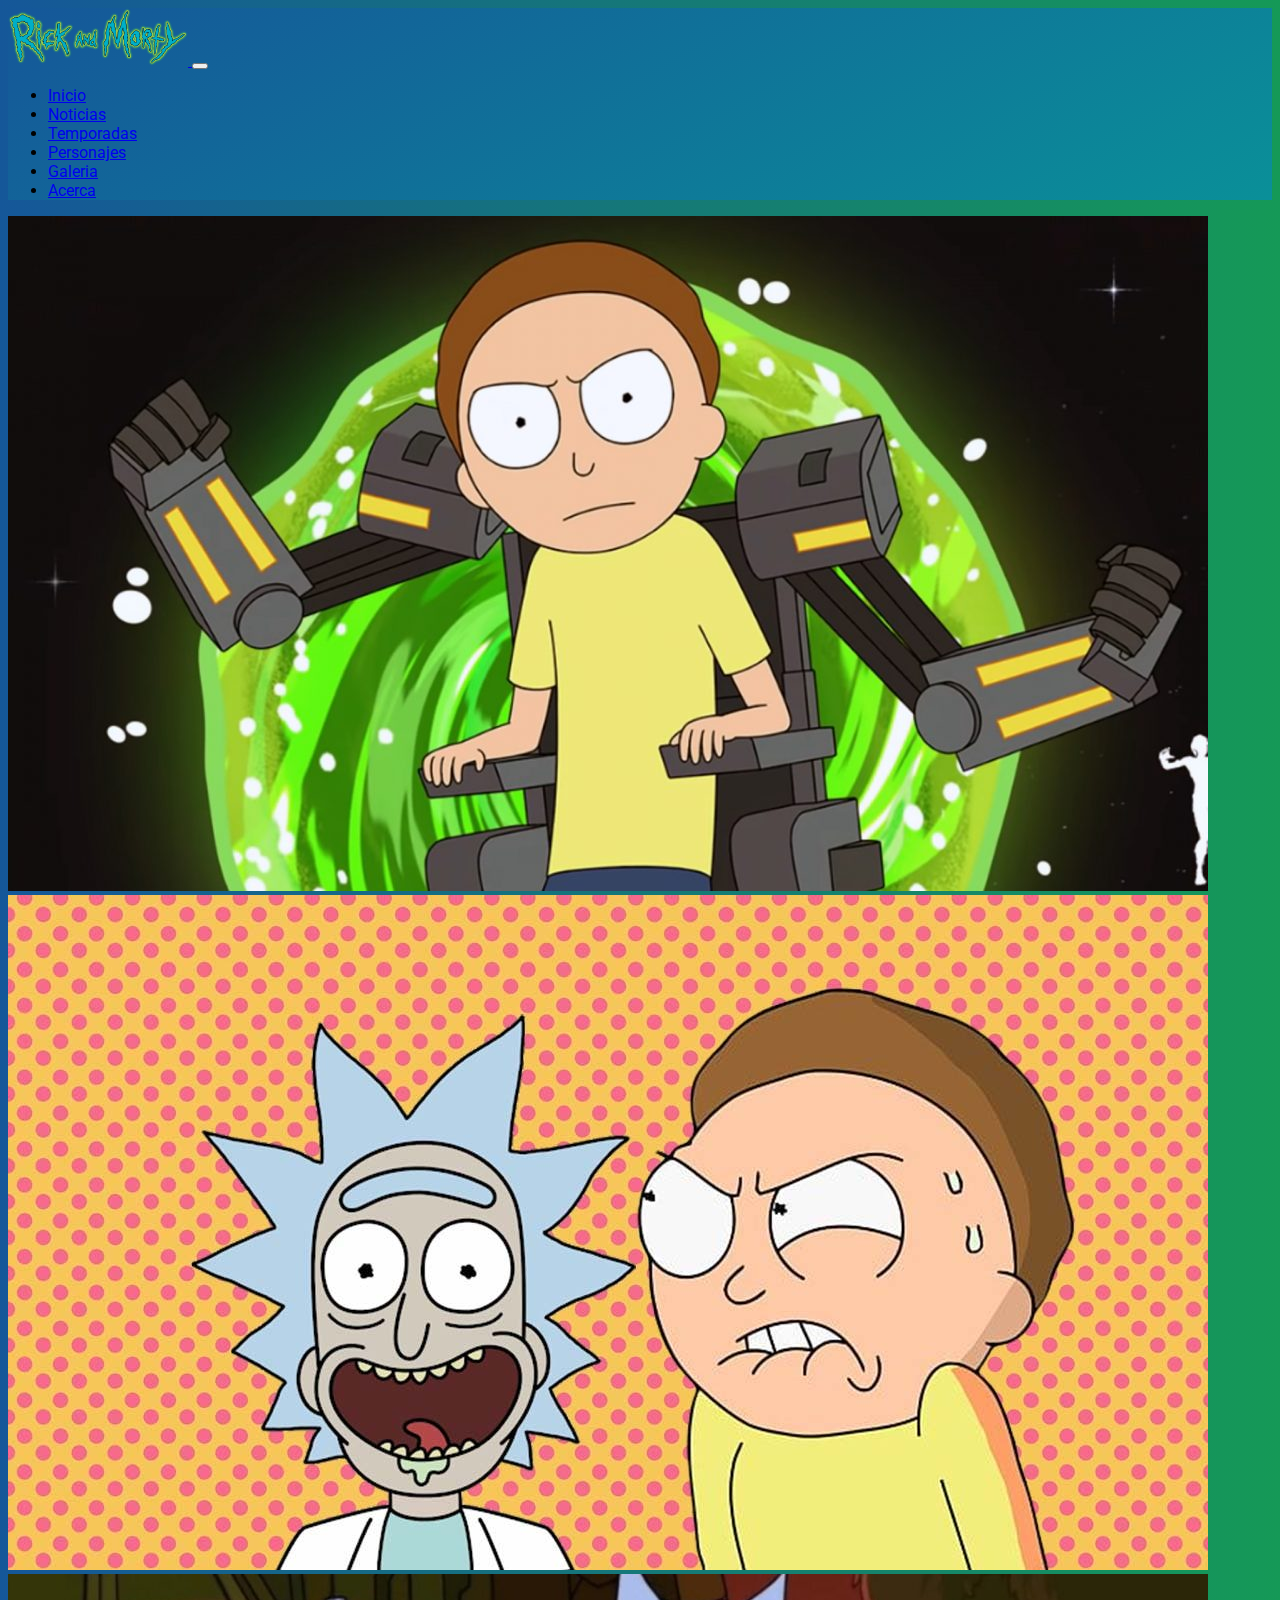
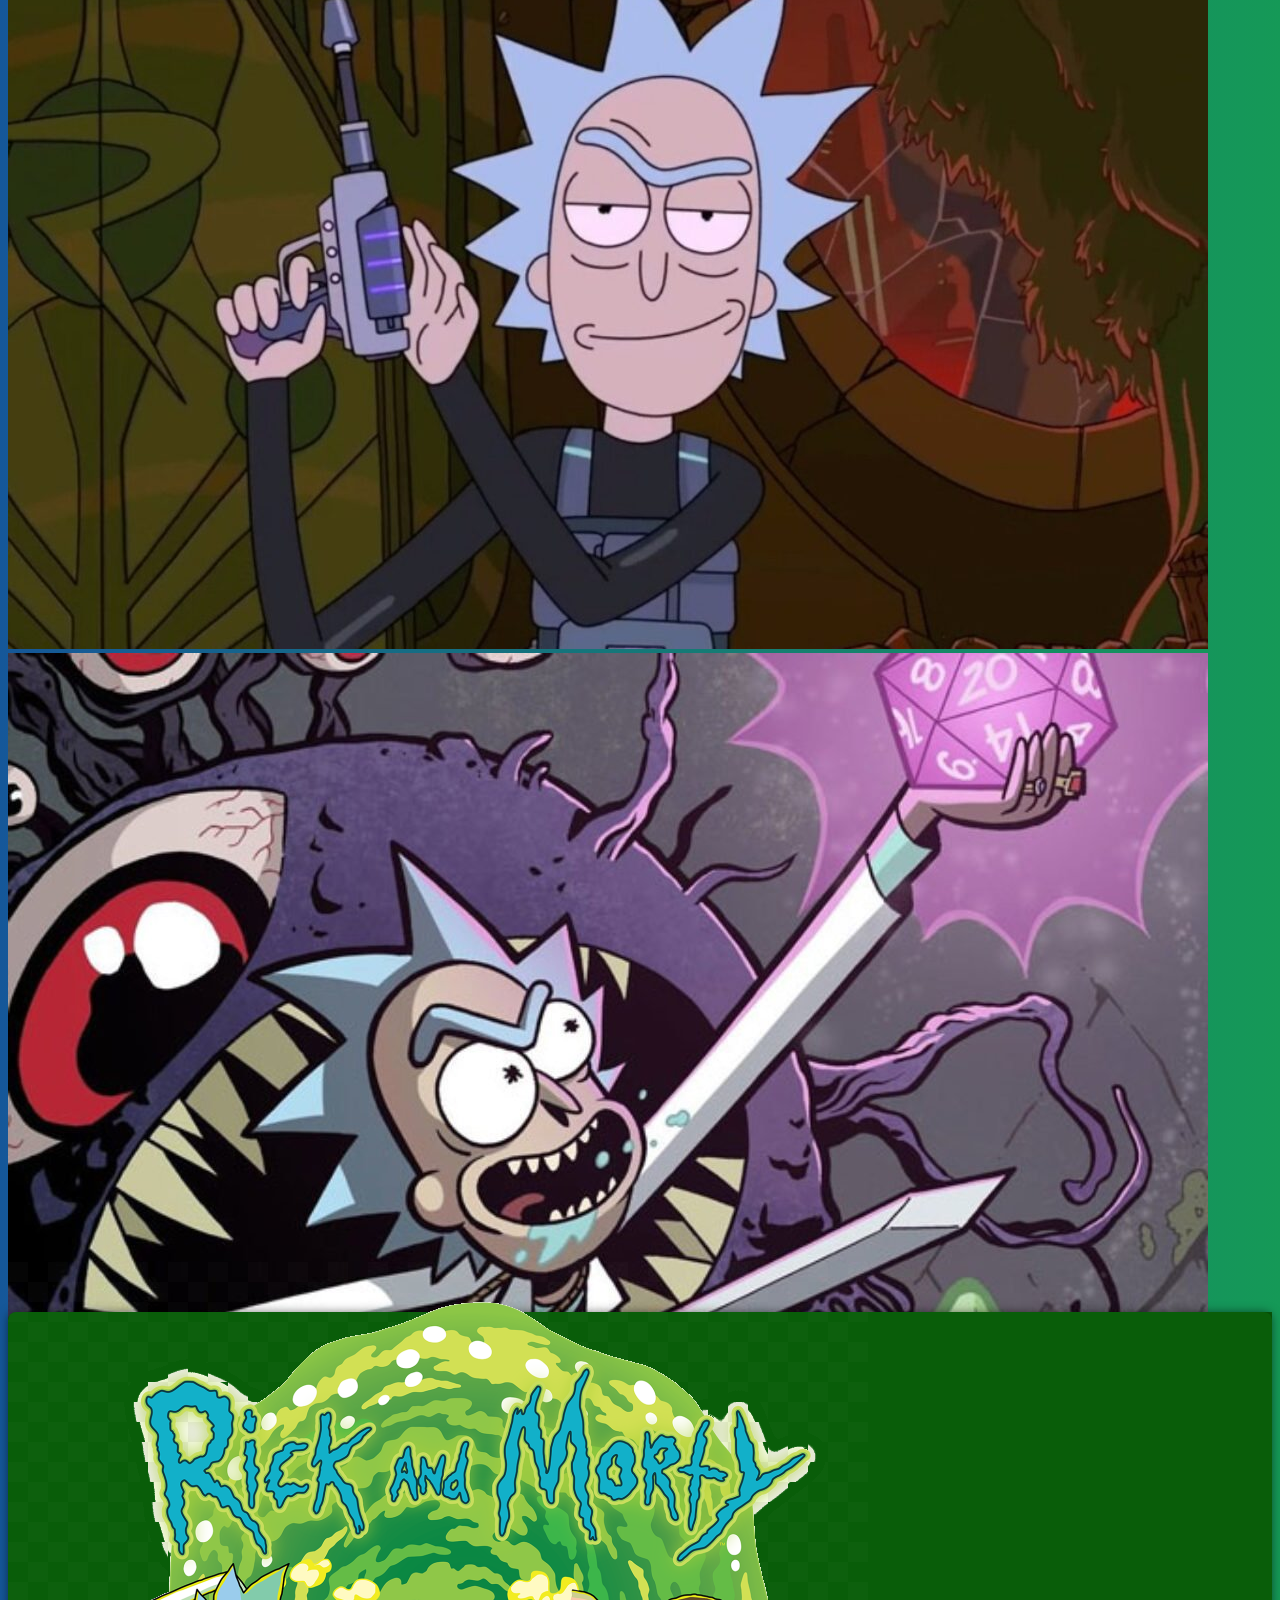
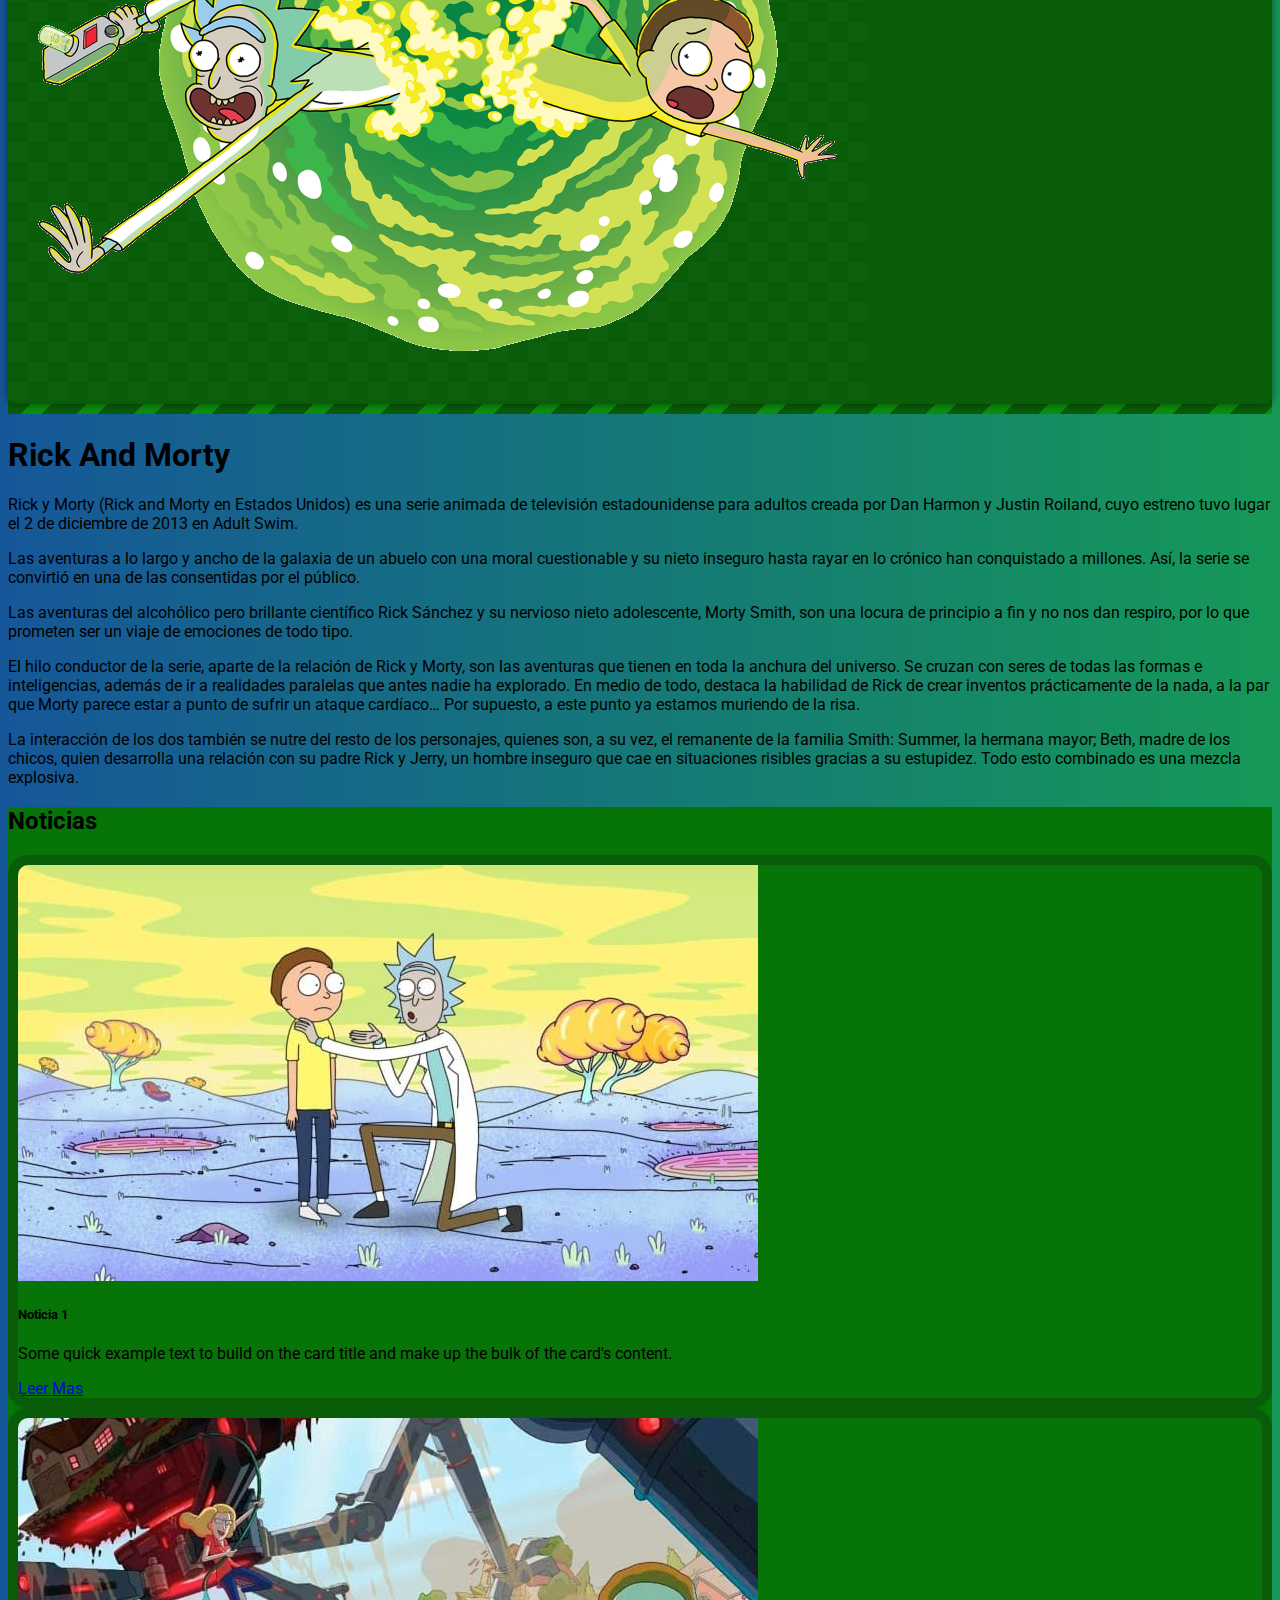
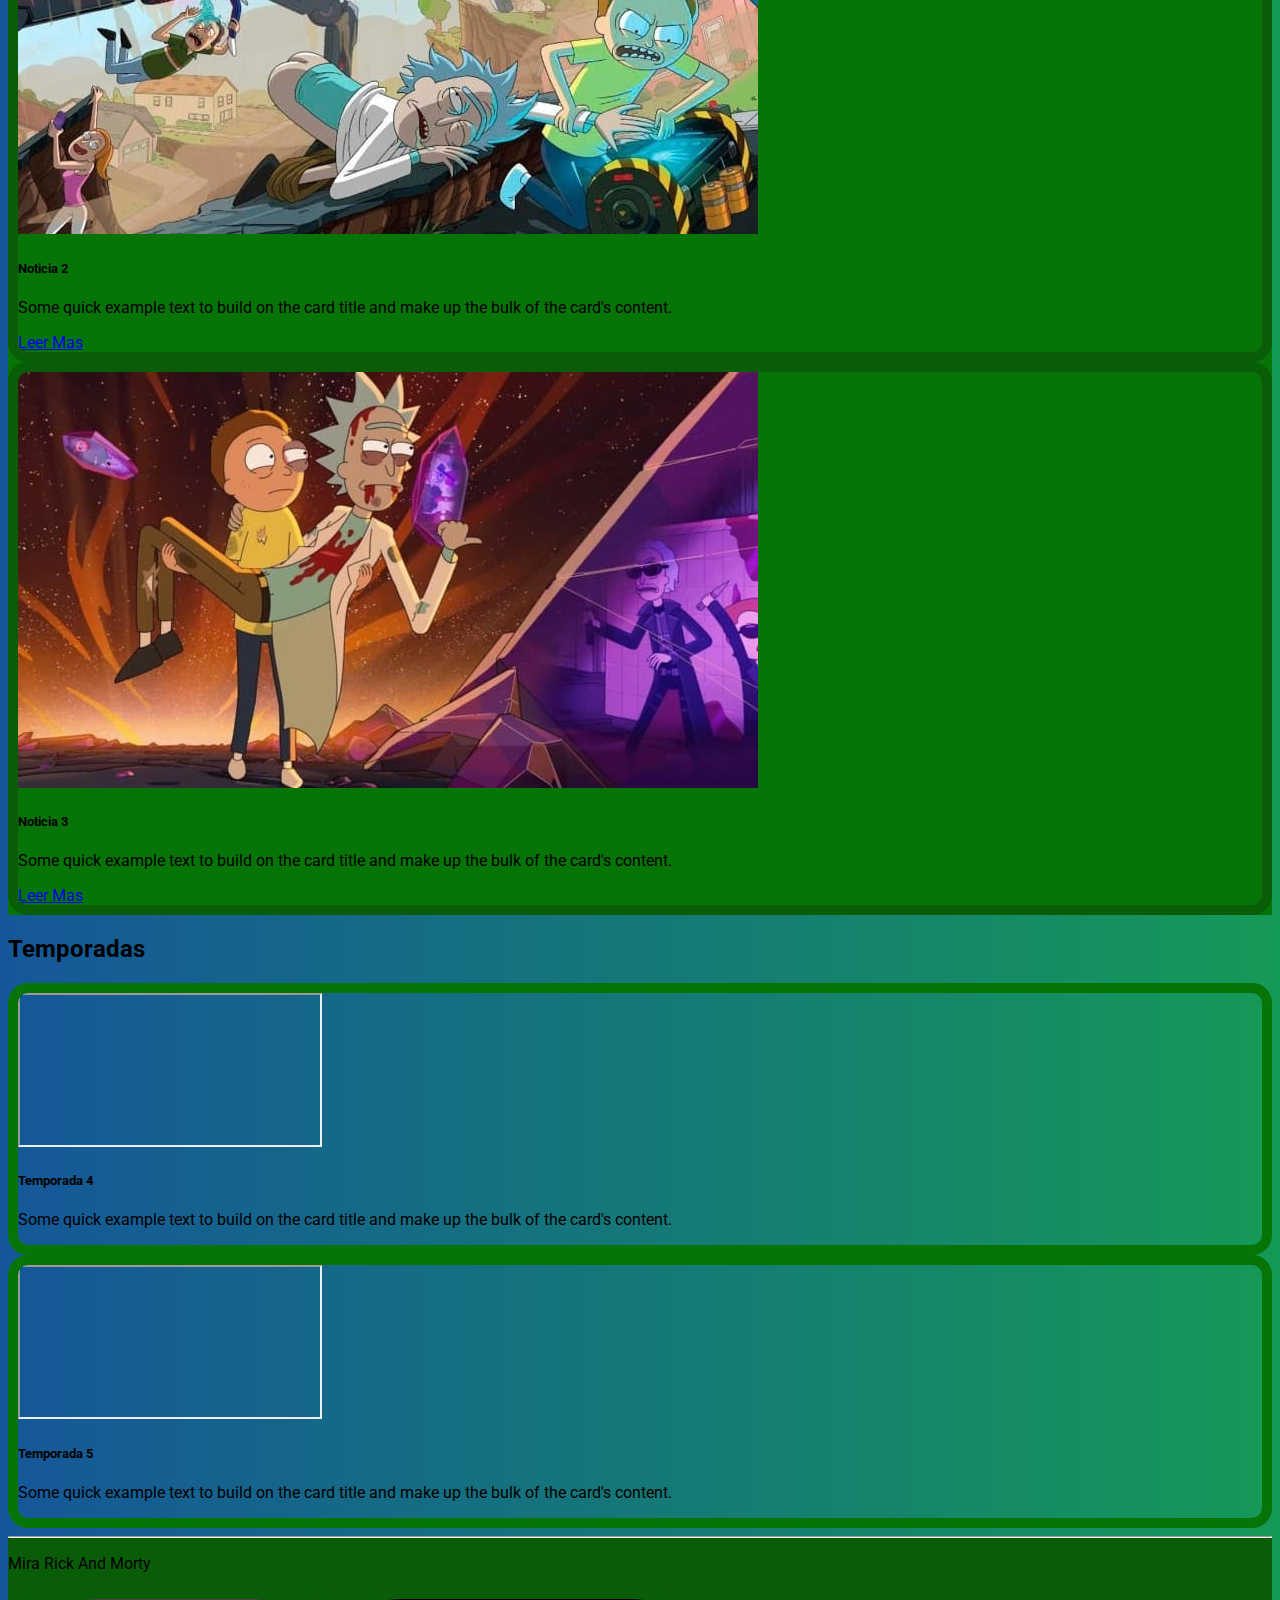
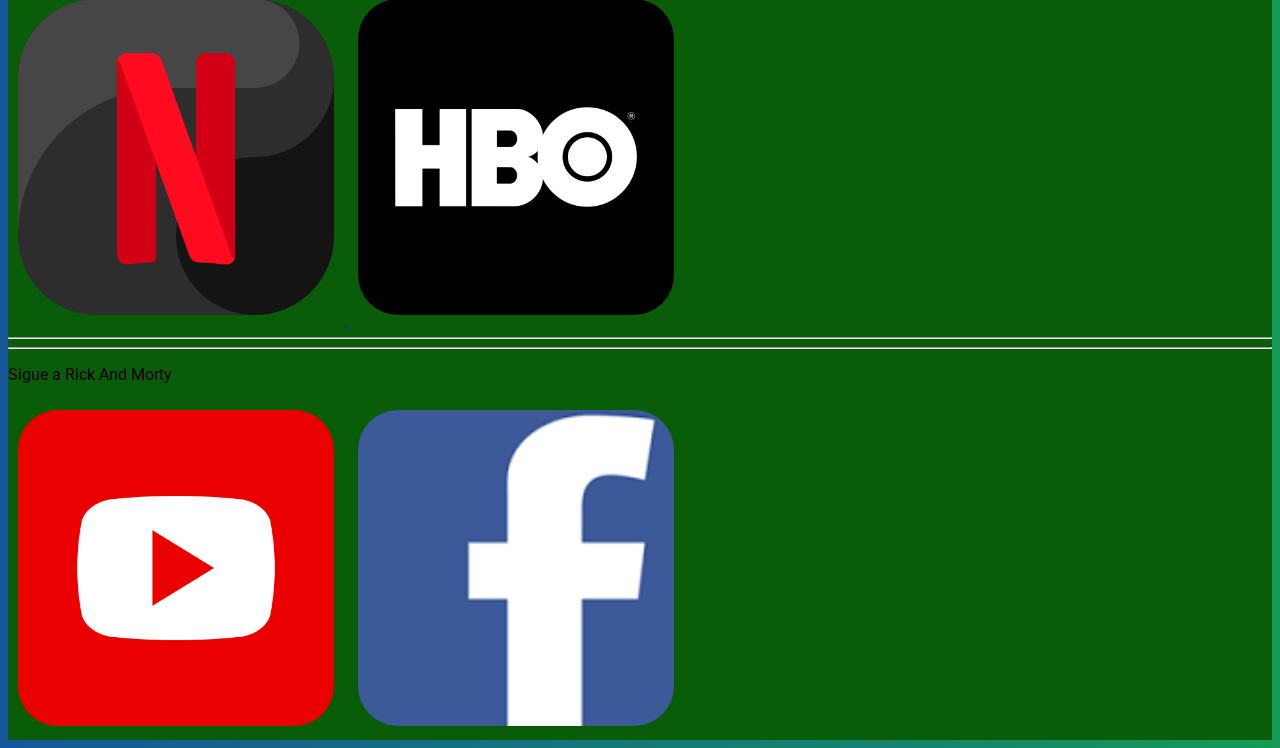
<file: index.html>
<!DOCTYPE html>
<html lang="es">
<head>
    <meta charset="UTF-8">
    <meta http-equiv="X-UA-Compatible" content="IE=edge">
    <meta name="viewport" content="width=device-width, initial-scale=1.0">
    <title>Rick_and_Morty</title>
    <link rel="shortcut icon" href="images/rym.jpg" type="image/x-icon" />
    <!-- CSS only -->
    <link href="https://cdn.jsdelivr.net/npm/bootstrap@5.1.3/dist/css/bootstrap.min.css" rel="stylesheet" integrity="sha384-1BmE4kWBq78iYhFldvKuhfTAU6auU8tT94WrHftjDbrCEXSU1oBoqyl2QvZ6jIW3" crossorigin="anonymous">

    <link rel="stylesheet" href="css/style.css">
</head>
<body>
  <!-- NAVBAR HEADER -->
<header class="header">
    <nav class="navbar navbar-expand-md navbar-light ">
      <div class="container-fluid">
        <a class="navbar-brand" href="index.html"> <img src="images/logo15.png" class="rounded-pill" alt="" width="180">  </a>
        
        <button class="navbar-toggler" type="button" data-bs-toggle="collapse" data-bs-target="#navbarNav" aria-controls="navbarNav" aria-expanded="false" aria-label="Toggle navigation">
          <span class="navbar-toggler-icon"></span>
        </button>

        <div class="collapse navbar-collapse " id="navbarNav">
          <ul class="navbar-nav mx-auto ">
            <li class="nav-item ">
              <a class="nav-link active" aria-current="page" href="index.html">Inicio</a>
            </li>
            <li class="nav-item  ">
              <a class="nav-link " href="pages/noticias.html">Noticias</a>
            </li>
            <li class="nav-item ">
              <a class="nav-link" href="pages/temporadas.html">Temporadas</a>
            </li>
            <li class="nav-item ">
              <a class="nav-link" href="pages/personajes.html">Personajes</a>
            </li>
            <li class="nav-item ">
              <a class="nav-link "href="pages/galeria.html" >Galeria</a>
            </li>
            <li class="nav-item ">
              <a class="nav-link" href="pages/acerca.html" >Acerca</a>
            </li>
          </ul>
        </div>
      </div>
    </nav>
</header> 

  <!-- CAROUSEL -->
  <div class="carousel slide" id="primercarousel" data-bs-ride="carousel">
    <div class="carousel-inner">
      <div class="carousel-item active ">
        <img src="images/imagen6.jpg" class="d-block w-100" alt="">
      </div>
      <div class="carousel-item ">
        <img src="images/imagen7.jpg" class="d-block w-100" alt="">

      </div>
      <div class="carousel-item ">
        <img src="images/rick20.jpg" class="d-block w-100" alt="">
      </div>

    </div>
    <div class="carousel-item ">
      <img src="images/rick21.jpg" class="d-block w-100" alt="">
    </div>

    </div>
  </div>

  <!-- CINTA -->

  <div class="cinta_separadora container-fluid">
    <div class="cinta_centro container w-50 pl-5">
      <div class="row align-items-center">
         <div id="portal" class="col-sm p-3 " >
           <img src="images/principal3.png"  class="w-75 mx-auto d-block"  alt="">
         </div >
      </div>
    </div>

  </div>

  <!-- MAIN -->

  <main class="container main_rym pt-5 pb-5">
    <div class="row justify-content-md-center">
        <article class="col-md-8 " >
          <h1 class="text-center fs-1 fw-bold">Rick And Morty</h1>
          <p>Rick y Morty (Rick and Morty en Estados Unidos) es una serie animada de televisión estadounidense para adultos creada por Dan Harmon y Justin Roiland, cuyo estreno tuvo lugar el 2 de diciembre de 2013 en Adult Swim.</p>
          <p>Las aventuras a lo largo y ancho de la galaxia de un abuelo con una moral cuestionable y su nieto inseguro hasta rayar en lo crónico han conquistado a millones. Así, la serie se convirtió en una de las consentidas por el público.</p>

        <p>
          Las aventuras del alcohólico pero brillante científico Rick Sánchez y su nervioso nieto adolescente, Morty Smith, son una locura de principio a fin y no nos dan respiro, por lo que prometen ser un viaje de emociones de todo tipo.
        </p>
        <p>
          El hilo conductor de la serie, aparte de la relación de Rick y Morty, son las aventuras que tienen en toda la anchura del universo. Se cruzan con seres de todas las formas e inteligencias, además de ir a realidades paralelas que antes nadie ha explorado. En medio de todo, destaca la habilidad de Rick de crear inventos prácticamente de la nada, a la par que Morty parece estar a punto de sufrir un ataque cardíaco… Por supuesto, a este punto ya estamos muriendo de la risa.
        </p>
        <p>
          La interacción de los dos también se nutre del resto de los personajes, quienes son, a su vez, el remanente de la familia Smith: Summer, la hermana mayor; Beth, madre de los chicos, quien desarrolla una relación con su padre Rick y Jerry, un hombre inseguro que cae en situaciones risibles gracias a su estupidez. Todo esto combinado es una mezcla explosiva.
        </p>

        </article>
    </div>
  </main>

  <!-- NOTICIAS  -->

  <section class="container section_noticias p-5">     
    <div class="row ">  
        <h2 class="text-center pt-5 pb-5 fs-1 fw-bold">Noticias</h2>
            <div class="col-md-4 pb-4" >
                <div class="card border_card" >
                  <img src="images/noticia5.jpg" class="card-img-top" alt="...">
                  <div class="card-body">
                    <h5 class="card-title">Noticia 1</h5>
                    <p class="card-text">Some quick example text to build on the card title and make up the bulk of the card's content.</p>
                    <a href="pages/noticias.html" class="btn btn-success">Leer Mas</a>
                  </div>
                </div>
              </div>
            
            <div class="col-md-4 pb-4">
              <div class="card border_card">
                <img src="images/noticia8.jpg" class="card-img-top" alt="...">
                <div class="card-body">
                  <h5 class="card-title">Noticia 2</h5>
                  <p class="card-text">Some quick example text to build on the card title and make up the bulk of the card's content.</p>
                  <a href="pages/noticias.html" class="btn btn-success">Leer Mas</a>
                </div>
              </div>
            </div>
            <div class="col-md-4 pb-4">
              <div class="card border_card">
                
                <img src="images/noticia6.jpg" class="card-img-top" alt="...">
                <div class="card-body">
                  <h5 class="card-title">Noticia 3</h5>
                  <p class="card-text">Some quick example text to build on the card title and make up the bulk of the card's content.</p>
                  <a href="#" class="btn btn-success">Leer Mas</a>
                </div>
              </div>
            </div>
           
        
          </article>
    </div>
  </section>  


  <!-- TEMPORADAS    -->

  

  <section class="container section_temporadas p-5">
    <div class="row">
      <h2 class="text-center pt-5 pb-5 fw-bold fs-1">Temporadas</h2>
      
      <div class="col-md-6 pb-4" >
        <div class="card border_card_temporadas " >
          <div class="ratio ratio-16x9">
            <iframe src="https://www.youtube.com/embed/Tm7dFM_v57A" title="YouTube video" allowfullscreen></iframe>
          </div>
        
          <div class="card-body">
            <h5 class="card-title">Temporada 4</h5>
            <p class="card-text">Some quick example text to build on the card title and make up the bulk of the card's content.</p>
            
          </div>
        </div>  
      </div>
      
      
      <div class="col-md-6 ">
        <div class="card border_card_temporadas" >
          <div class="ratio ratio-16x9">
            <iframe src="https://www.youtube.com/embed/Tm7dFM_v57A" title="YouTube video" allowfullscreen></iframe>
          </div>
        
          <div class="card-body">
            <h5 class="card-title">Temporada 5</h5>
            <p class="card-text">Some quick example text to build on the card title and make up the bulk of the card's content.</p>
            
          </div>
        </div>
    </div> 
  </section>
  
  <!-- FOOTER -->

  <div class="container-fluid px-0  ">
    
  
    <!-- Footer -->
    <footer class="text-center text-lg-start text-white"style="background-color: rgb(9, 93, 9)">
      <!-- Grid container -->
      <div class="container p-4 pb-0">
        <!-- Section: Links -->
        <section class="">
          
          <div class="row">
            <!-- Grid column 1-->
            <div class="col-md-2  mx-auto mt-3">
             
            </div>
            <!-- Grid column -->
  
            <hr class="w-100 clearfix d-md-none" />
  
            <!-- Grid column 2 -->
            <div class="col-md-4  mx-auto mt-3 ">
              <p>Mira Rick And Morty</p>
              <a href="https://www.netflix.com/pe/title/80014749" target="_blank">
                <img class="imagen_footer" src="images/netflix.png"  width="25%" alt="...">
              </a>
              <a href="https://www.hbomax.com/pe/es/series/urn:hbo:series:GXkRjxwjR68PDwwEAABKJ?countryRedirect=1" target="_blank">
                <img class="imagen_footer" src="images/hbo.png"  width="25%" alt="..."> 
              </a>

              
            </div>
            <!-- Grid column -->
  
            <hr class="w-100 clearfix d-md-none" />
  
            <!-- Grid column -->
            <hr class="w-100 clearfix d-md-none" />
  
            <!-- Grid column 3-->
            <div class="col-md-4  mx-auto mt-3">

              <p>Sigue a Rick And Morty</p>
              <a href="https://youtube.com" target="_blank"><img class="imagen_footer" src="images/youtube.png"  width="25%" alt="..."></a>
              <a href="https://facebook.com" target="_blank"><img class="imagen_footer" src="images/face.png"  width="25%" alt="..."></a>

              
            </div>
            <!-- Grid column -->
  
            <!-- Grid column 4-->
            <div class="col-md-2  mx-auto mt-3">
              
  
              
            </div>
          </div>
          <!--Grid row-->
        </section>
        <!-- Section: Links -->
      </div>

      <div class="text-center p-3 mt-3" style="background-color: rgba(0, 0, 0, 0.2);">
        
        <a class="text-white" href=""></a>
      </div>
  
    
    </footer>
    <!-- Footer -->

    

<!-- JavaScript Bundle with Popper -->
<script src="https://cdn.jsdelivr.net/npm/bootstrap@5.1.3/dist/js/bootstrap.bundle.min.js" integrity="sha384-ka7Sk0Gln4gmtz2MlQnikT1wXgYsOg+OMhuP+IlRH9sENBO0LRn5q+8nbTov4+1p" crossorigin="anonymous"></script>

</body>
    
</html>
</file>
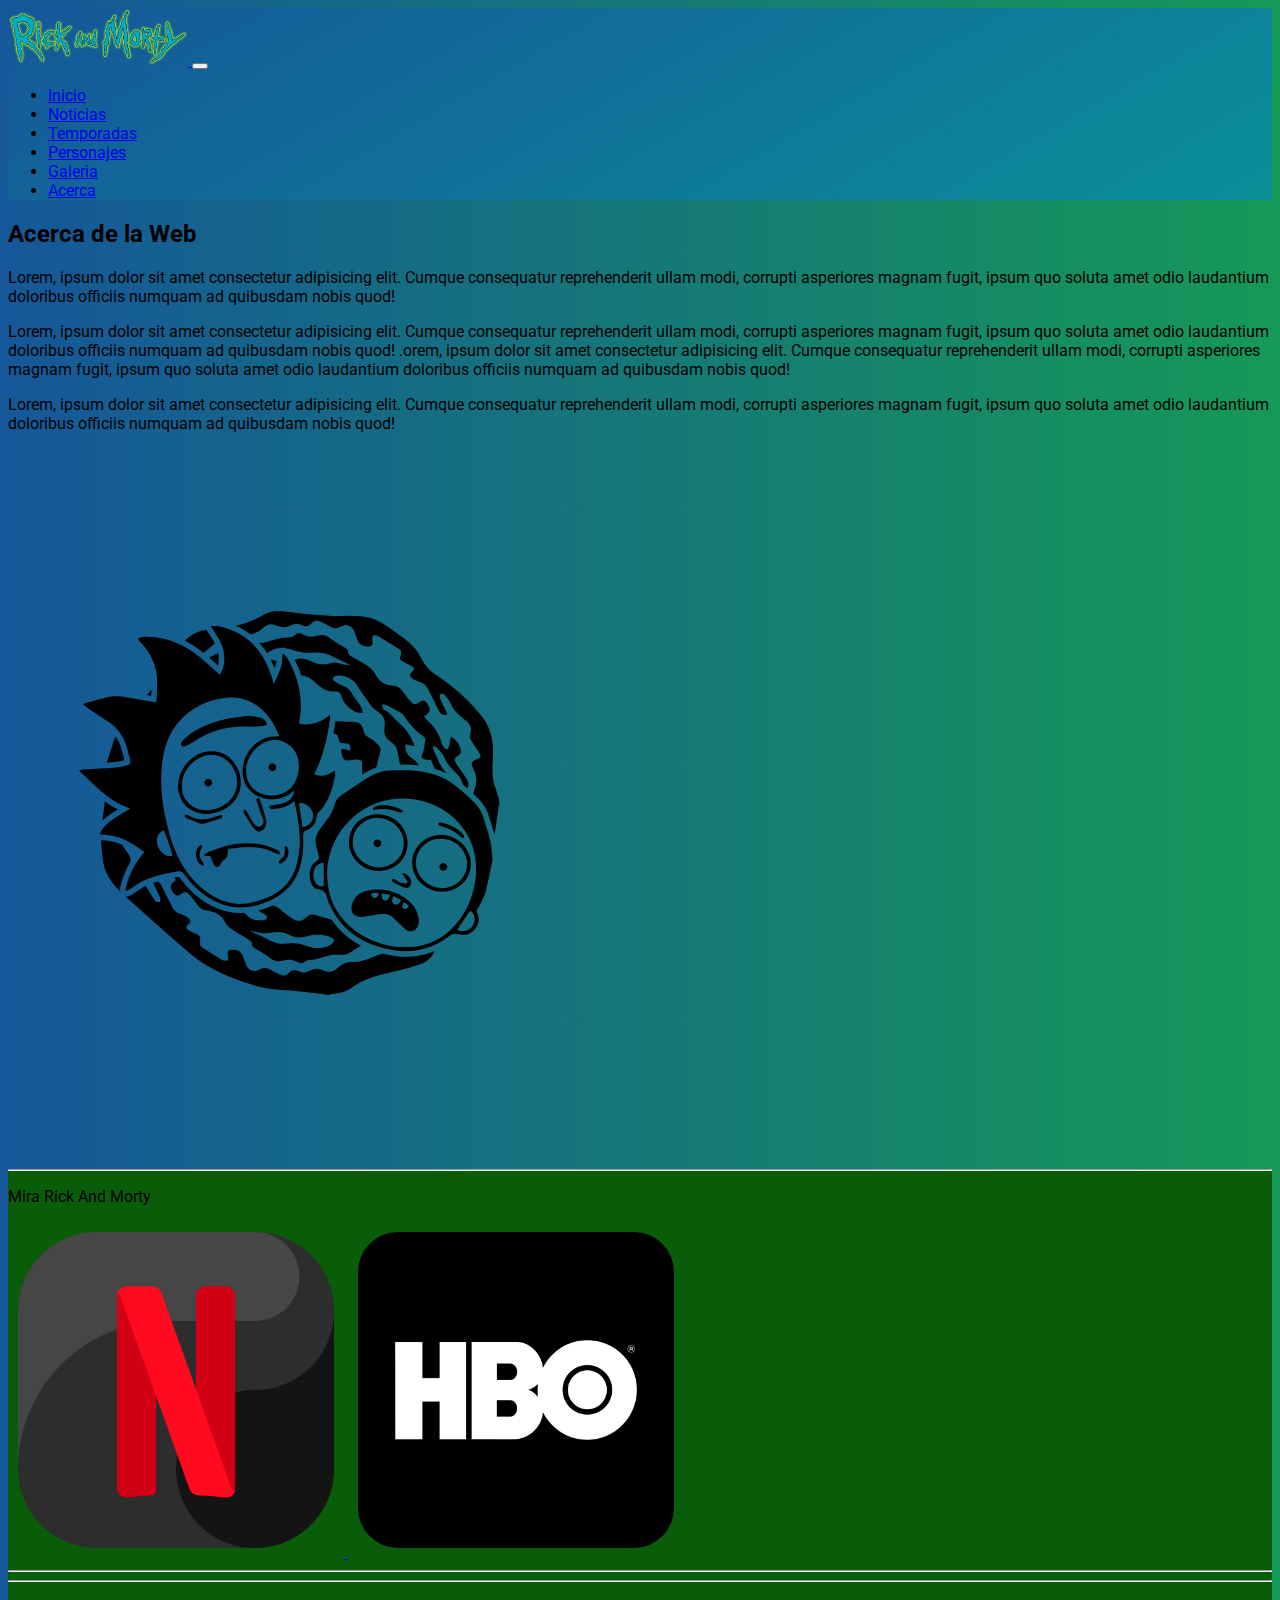
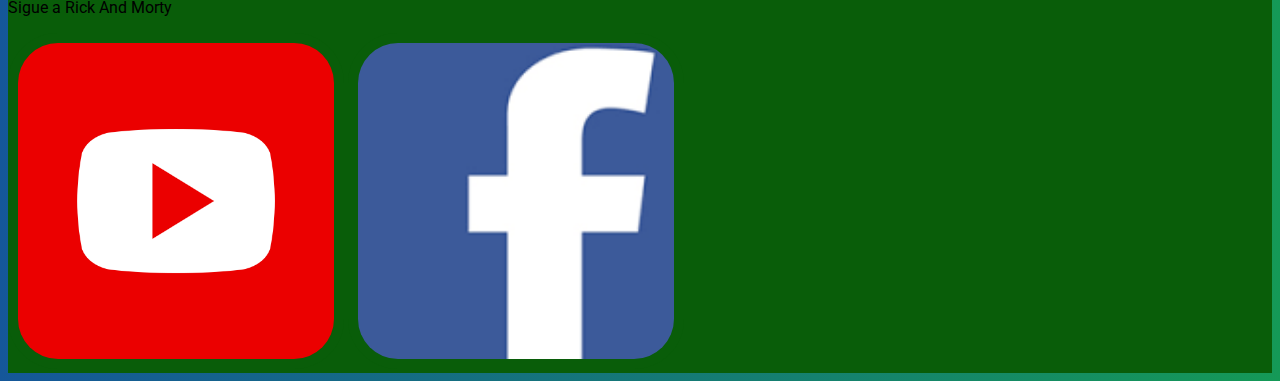
<file: pages/acerca.html>
<!DOCTYPE html>
<html lang="es">
  <head>
    <meta charset="UTF-8" />
    <meta http-equiv="X-UA-Compatible" content="IE=edge" />
    <meta name="viewport" content="width=device-width, initial-scale=1.0" />
    <title>Rick_and_Morty</title>
    <link rel="shortcut icon" href="../images/rym.jpg" type="image/x-icon" />
    <!-- CSS only -->
    <link href="https://cdn.jsdelivr.net/npm/bootstrap@5.1.3/dist/css/bootstrap.min.css" rel="stylesheet" integrity="sha384-1BmE4kWBq78iYhFldvKuhfTAU6auU8tT94WrHftjDbrCEXSU1oBoqyl2QvZ6jIW3" crossorigin="anonymous">
    <link rel="stylesheet" href="../css/style.css" />
    
  </head>
  <body>
    <!-- nav bar  -->
<header class="header">
  <nav class="navbar navbar-expand-md navbar-light ">
    <div class="container-fluid">
      <a class="navbar-brand" href="../index.html"> <img src="../images/logo15.png" class="rounded-pill" alt="" width="180">  </a>
      
      <button class="navbar-toggler" type="button" data-bs-toggle="collapse" data-bs-target="#navbarNav" aria-controls="navbarNav" aria-expanded="false" aria-label="Toggle navigation">
        <span class="navbar-toggler-icon"></span>
      </button>

      <div class="collapse navbar-collapse " id="navbarNav">
        <ul class="navbar-nav mx-auto ">
          <li class="nav-item ">
            <a class="nav-link active" aria-current="page" href="../index.html">Inicio</a>
          </li>
          <li class="nav-item  ">
            <a class="nav-link " href="noticias.html">Noticias</a>
          </li>
          <li class="nav-item ">
            <a class="nav-link" href="temporadas.html">Temporadas</a>
          </li>
          <li class="nav-item ">
            <a class="nav-link" href="personajes.html">Personajes</a>
          </li>
          <li class="nav-item ">
            <a class="nav-link "href="galeria.html" >Galeria</a>
          </li>
          <li class="nav-item ">
            <a class="nav-link" href="acerca.html" >Acerca</a>
          </li>
        </ul>
      </div>
    </div>
  </nav>
</header> 

      <!-- SECTION -->

    <section class="container  p-5 mb-5 mt-5">      
        <div class="row ">  
            <h2 class="text-center pt-5 pb-5 fs-1 fw-bold">Acerca de la Web</h2>
                <div class="col-md-12 pb-4" >
                  <p>Lorem, ipsum dolor sit amet consectetur adipisicing elit. Cumque consequatur reprehenderit ullam modi, corrupti asperiores magnam fugit, ipsum quo soluta amet odio laudantium doloribus officiis numquam ad quibusdam nobis quod!</p>
                  <p>Lorem, ipsum dolor sit amet consectetur adipisicing elit. Cumque consequatur reprehenderit ullam modi, corrupti asperiores magnam fugit, ipsum quo soluta amet odio laudantium doloribus officiis numquam ad quibusdam nobis quod! .orem, ipsum dolor sit amet consectetur adipisicing elit. Cumque consequatur reprehenderit ullam modi, corrupti asperiores magnam fugit, ipsum quo soluta amet odio laudantium doloribus officiis numquam ad quibusdam nobis quod!</p>

                  <p>Lorem, ipsum dolor sit amet consectetur adipisicing elit. Cumque consequatur reprehenderit ullam modi, corrupti asperiores magnam fugit, ipsum quo soluta amet odio laudantium doloribus officiis numquam ad quibusdam nobis quod!</p>
                </div> 
                <div class="col-md-12 d-flex justify-content-center ">
                  <img src="../images/pegatina-ricky-y-morti-portales.png" class="img-fluid" alt="...">

                </div>
        </div>
    </section>    
      
      <!-- FOOTER  -->
      <div class="container-fluid px-0  ">
    
  
        <!-- Footer -->
        <footer class="text-center text-lg-start text-white"style="background-color: rgb(9, 93, 9)">
          <!-- Grid container -->
          <div class="container p-4 pb-0">
            <!-- Section: Links -->
            <section class="">
              
              <div class="row">
                <!-- Grid column 1-->
                <div class="col-md-2  mx-auto mt-3">
                 
                </div>
                <!-- Grid column -->
      
                <hr class="w-100 clearfix d-md-none" />
      
                <!-- Grid column 2 -->
                <div class="col-md-4  mx-auto mt-3 ">
                  <p>Mira Rick And Morty</p>
                  <a href="https://www.netflix.com/pe/title/80014749" target="_blank">
                    <img class="imagen_footer" src="../images/netflix.png"  width="25%" alt="...">
                  </a>
                  <a href="https://www.hbomax.com/pe/es/series/urn:hbo:series:GXkRjxwjR68PDwwEAABKJ?countryRedirect=1" target="_blank">
                    <img class="imagen_footer" src="../images/hbo.png"  width="25%" alt="..."> 
                  </a>
    
                  
                </div>
                <!-- Grid column -->
      
                <hr class="w-100 clearfix d-md-none" />
      
                <!-- Grid column -->
                <hr class="w-100 clearfix d-md-none" />
      
                <!-- Grid column 3-->
                <div class="col-md-4  mx-auto mt-3">
    
                  <p>Sigue a Rick And Morty</p>
                  <a href="https://youtube.com" target="_blank"><img class="imagen_footer" src="../images/youtube.png"  width="25%" alt="..."></a>
                  <a href="https://facebook.com" target="_blank"><img class="imagen_footer" src="../images/face.png"  width="25%" alt="..."></a>
    
                  
                </div>
                <!-- Grid column -->
      
                <!-- Grid column 4-->
                <div class="col-md-2  mx-auto mt-3">
                  
      
                  
                </div>
              </div>
              <!--Grid row-->
            </section>
            <!-- Section: Links -->
          </div>
    
          <div class="text-center p-3 mt-3" style="background-color: rgba(0, 0, 0, 0.2);">
            
            <a class="text-white" href=""></a>
          </div>
      
        
        </footer>
        <!-- Footer -->
      
    <!-- JavaScript Bundle with Popper -->
<script src="https://cdn.jsdelivr.net/npm/bootstrap@5.1.3/dist/js/bootstrap.bundle.min.js" integrity="sha384-ka7Sk0Gln4gmtz2MlQnikT1wXgYsOg+OMhuP+IlRH9sENBO0LRn5q+8nbTov4+1p" crossorigin="anonymous"></script>

  </body>
</html>
</file>
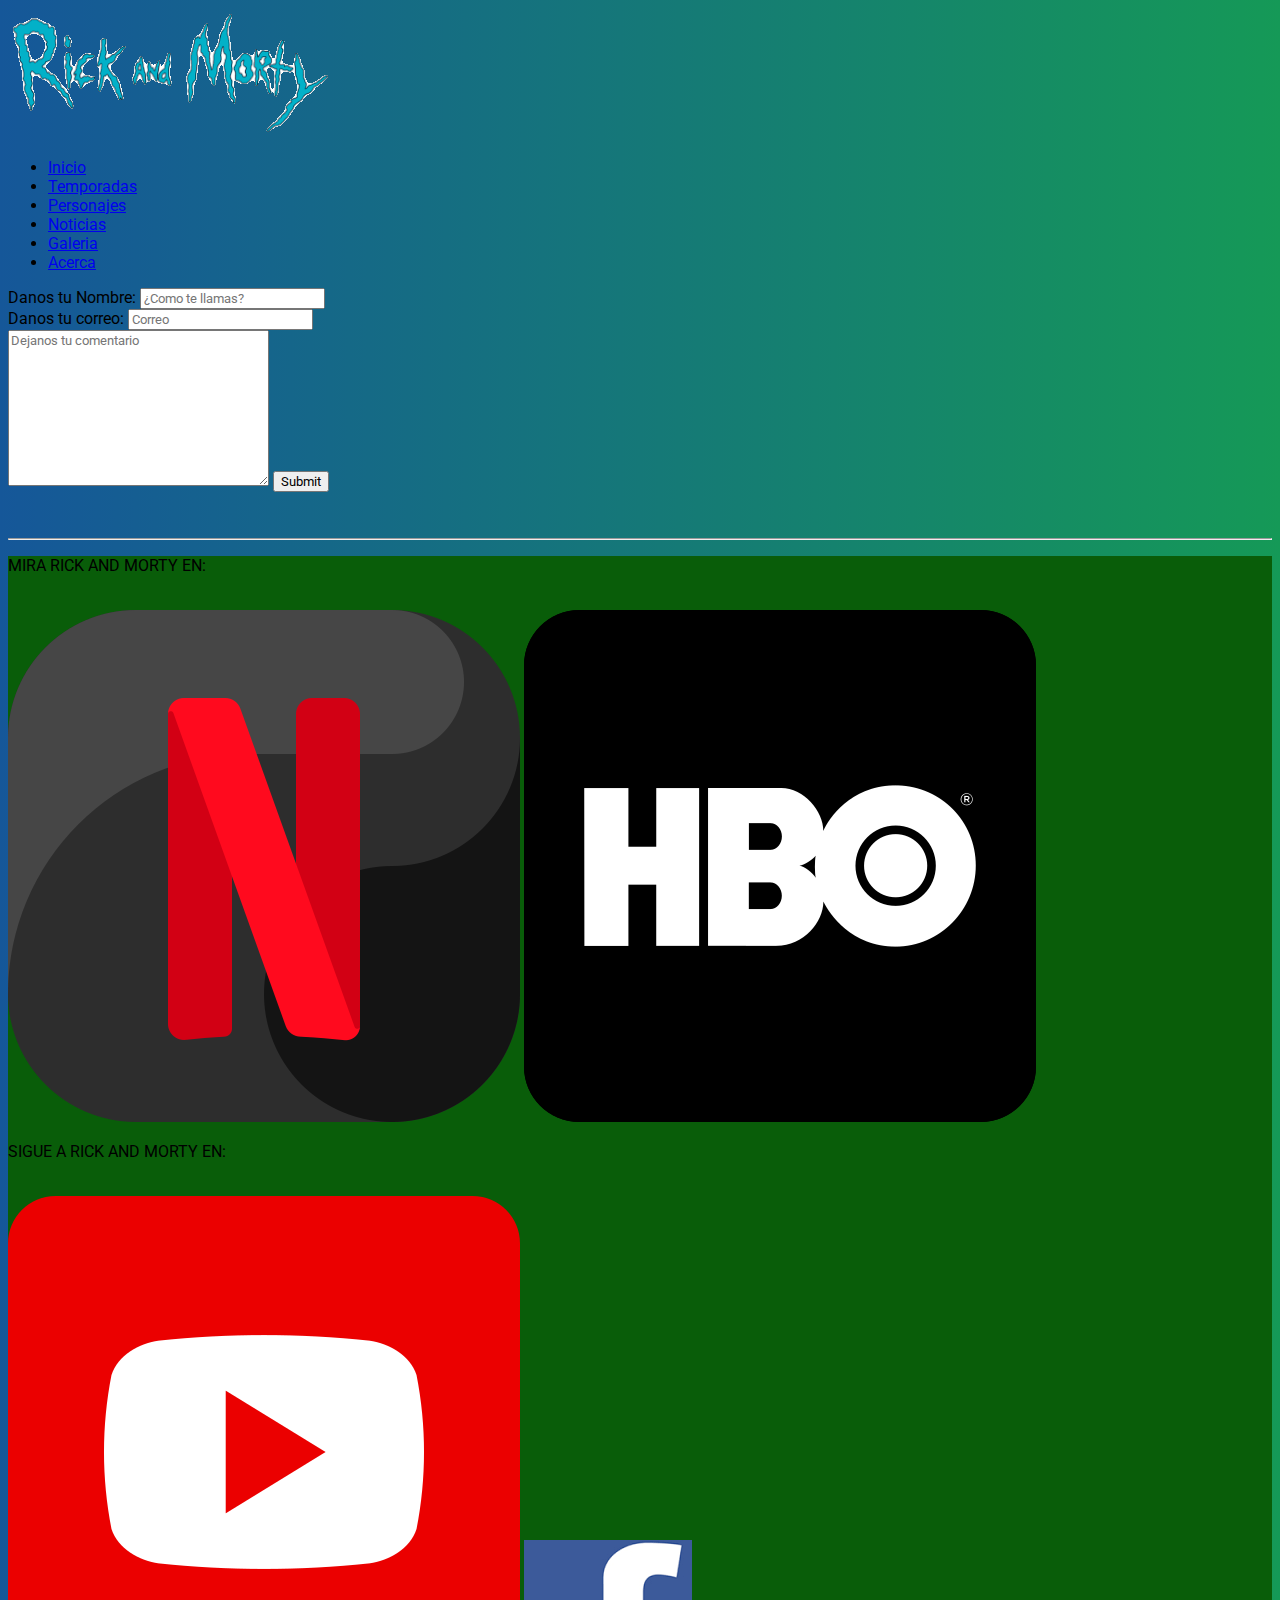
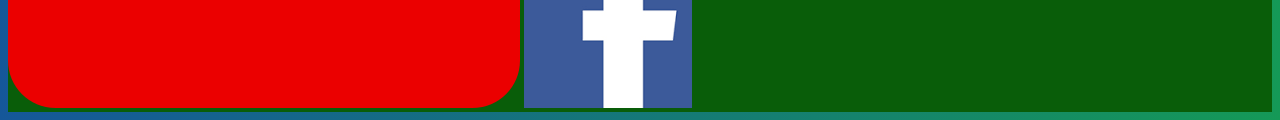
<file: pages/comentarios.html>
<!DOCTYPE html>
<html lang="en">
  <head>
    <meta charset="UTF-8" />
    <meta http-equiv="X-UA-Compatible" content="IE=edge" />
    <meta name="viewport" content="width=device-width, initial-scale=1.0" />
    <title>Rick_and_Morty</title>
    <link rel="shortcut icon" href="../images/rym.jpg" type="image/x-icon" />
    <link rel="stylesheet" href="../css/style.css" />
  </head>
  <!DOCTYPE html>
<html lang="en">
  <head>
    <meta charset="UTF-8" />
    <meta http-equiv="X-UA-Compatible" content="IE=edge" />
    <meta name="viewport" content="width=device-width, initial-scale=1.0" />
    <title>Rick_and_Morty</title>
    <link rel="shortcut icon" href="../images/rym.jpg" type="image/x-icon" />
    <link rel="stylesheet" href="../css/style.css" />
  </head>
  <body>
    <div id="main">
      <!-- HEADER -->

      <header class="header">
        <div class="logo">
          <a href="../index.html"><img src="../images/logorym1.png" alt="" /></a>
        </div>

        <nav>
          <div class="nav_link">
            <ul>
              <li><a href="../index.html">Inicio</a></li>
              <li><a href="temporadas.html">Temporadas</a></li>
              <li><a href="../pages/personajes.html">Personajes</a></li>
              <li><a href="../pages/noticias.html">Noticias</a></li>
              <li><a href=".//pages/galeria.html">Galeria</a></li>
              <li><a href=".//pages/acerca.html">Acerca</a></li>
            </ul>
          </div>
        </nav>
      </header>

      <!-- SECTION -->



      <section class="section">
        <article class="web_comentario">
          
            <div class="contenedor_comentario" >
              <div class="contenedor">
                <form action="">
                    <label for="tunombre"><span>Danos tu Nombre:</span></label>
                        <input type="text"id="tunombre" placeholder="¿Como te llamas?"> <br>
                        
                    <label for="correo"><span>Danos tu correo: </span></label>    
                        <input type="mail" id="correo" placeholder="Correo" ><br>
                     
                    <label for="comentario"></label>   
                        <textarea name="comentario" id="comentario" cols="30" rows="10" placeholder="Dejanos tu comentario"></textarea>
                    <input type="submit">
        
                </form>
              </div>
            </div>
          
        </article>

        <br />
        <br />
      </section>
      <hr>
      <!-- FOOTER  -->

      <footer class="footer">
        <div class="redes">
          <div class="streamer">
            <p>MIRA RICK AND MORTY EN:</p>
            <br />

            <a href="https://www.netflix.com/pe/title/80014749" target="_blank"
              ><img
                class="imagen_redes"
                src="../images/netflix.png"
                alt="netflix"
            /></a>
            <a
              href="https://www.hbomax.com/pe/es/series/urn:hbo:series:GXkRjxwjR68PDwwEAABKJ?countryRedirect=1"
              target="_blank"
              ><img class="imagen_redes" src="../images/hbo.png" alt="netflix"
            /></a>
          </div>

          <div class="sociales">
            <p>SIGUE A RICK AND MORTY EN:</p>
            <br />

            <a href="https://www.youtube.com" target="_blank"
              ><img
                class="imagen_redes"
                src="../images/youtube.png"
                alt="YouTube"
            /></a>
            <a
              href="https://www.facebook.com"
              target="_blank"
              ><img
                class="imagen_redes"
                src="../images/face.png"
                alt="facebook"
            /></a>
          </div>
        </div>
      </footer>
    </div>
  </body>
</html>
</file>
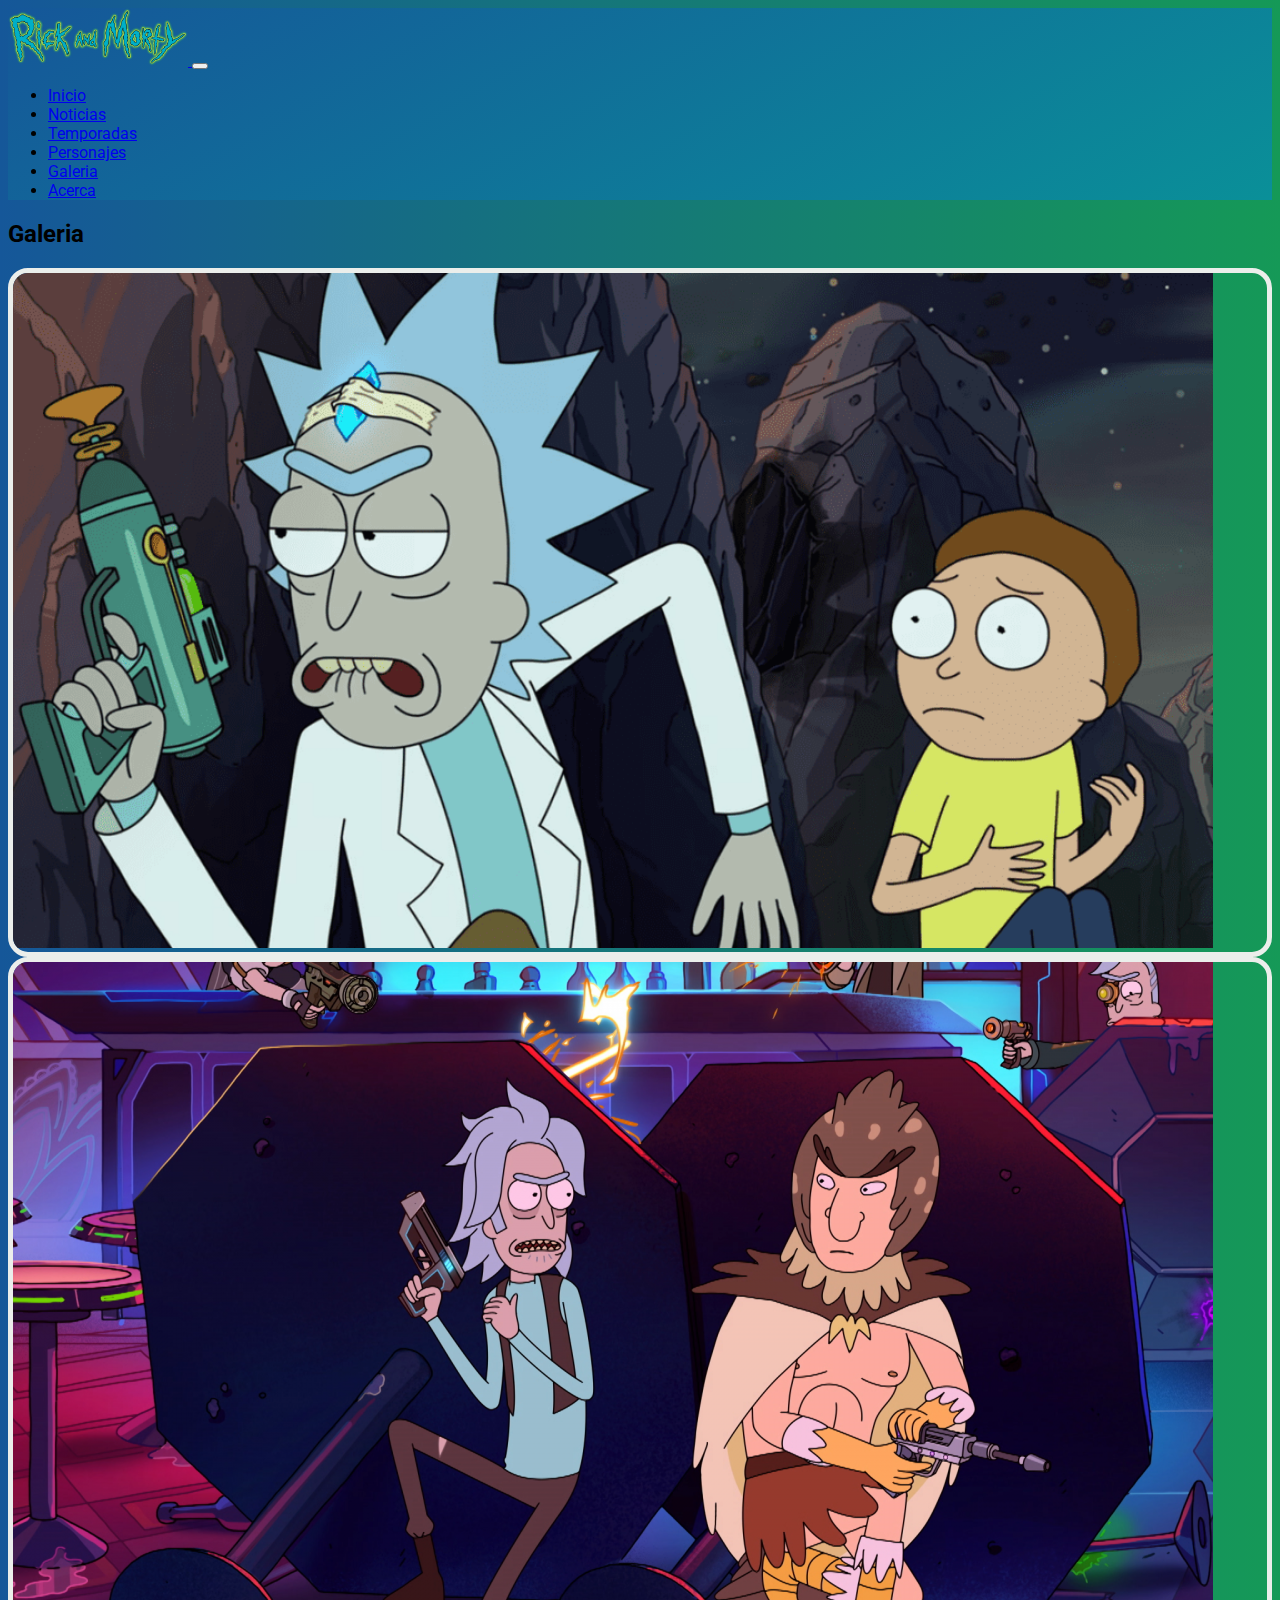
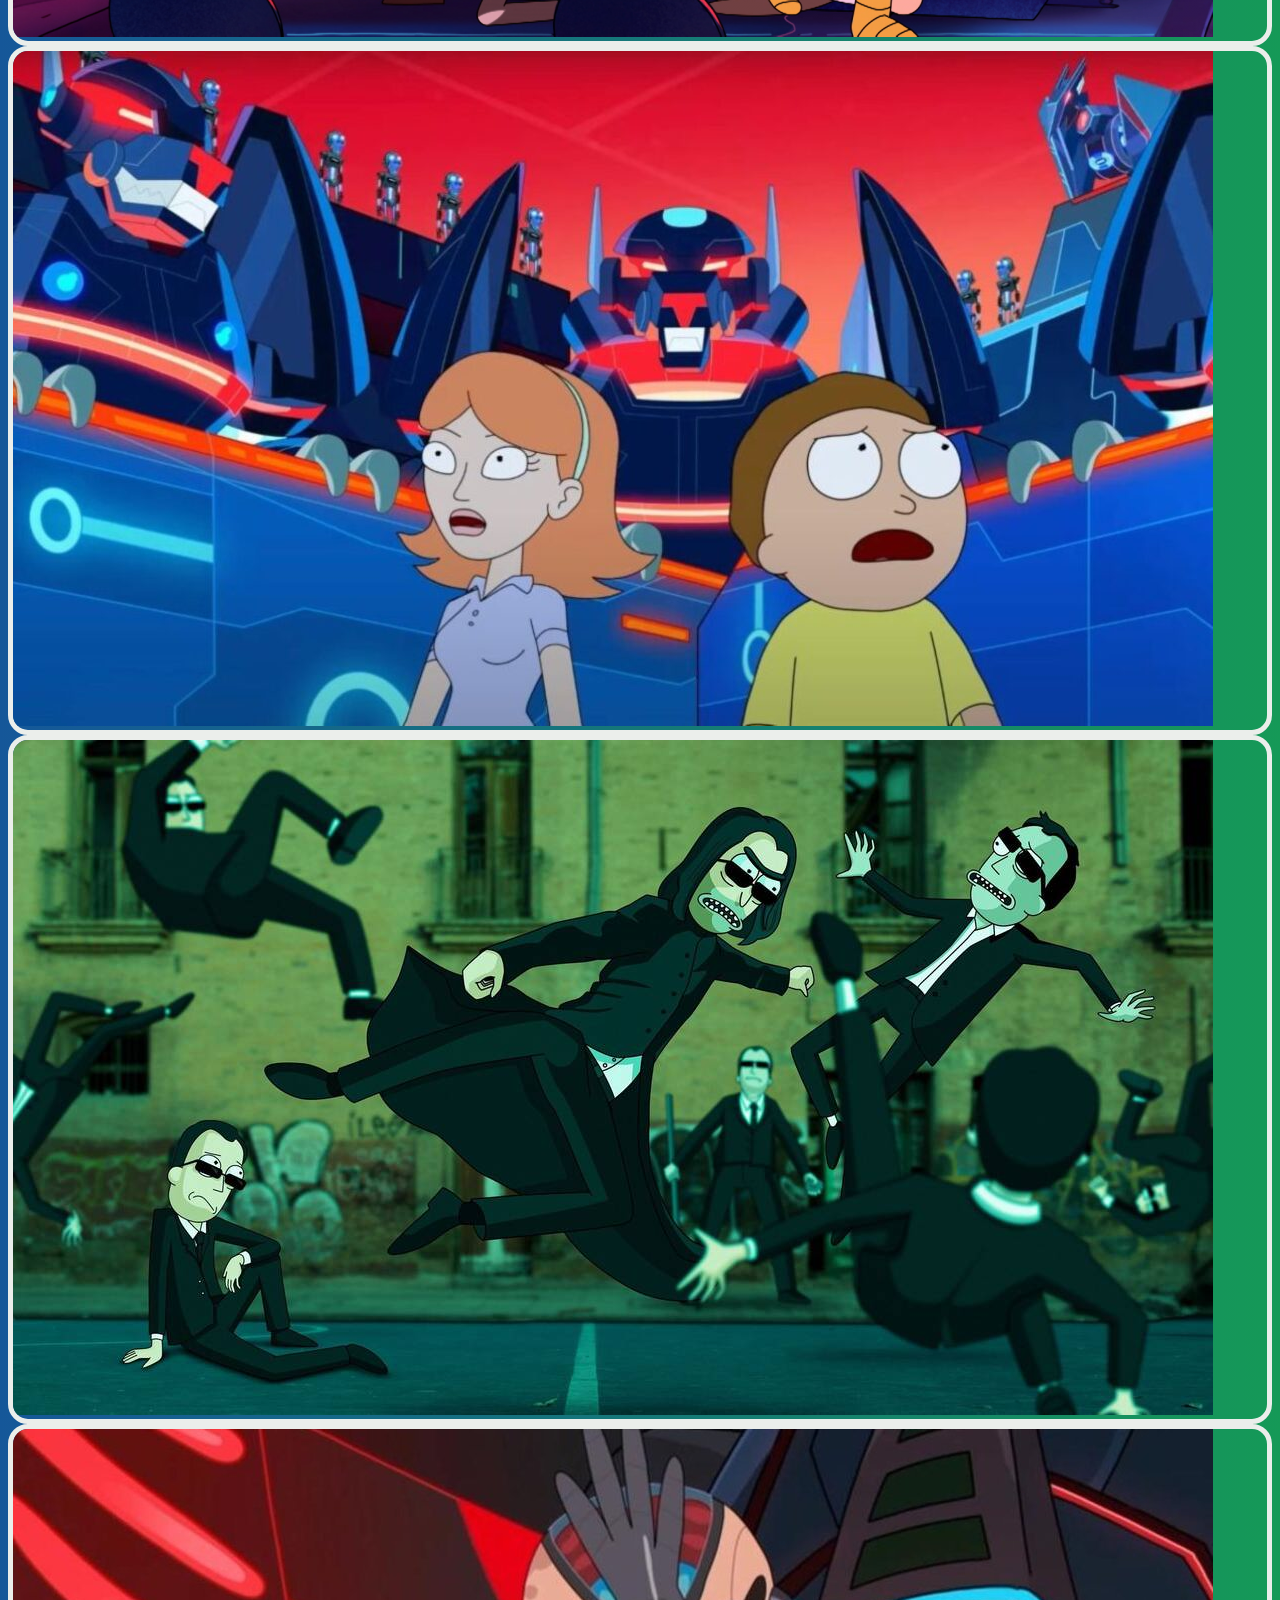
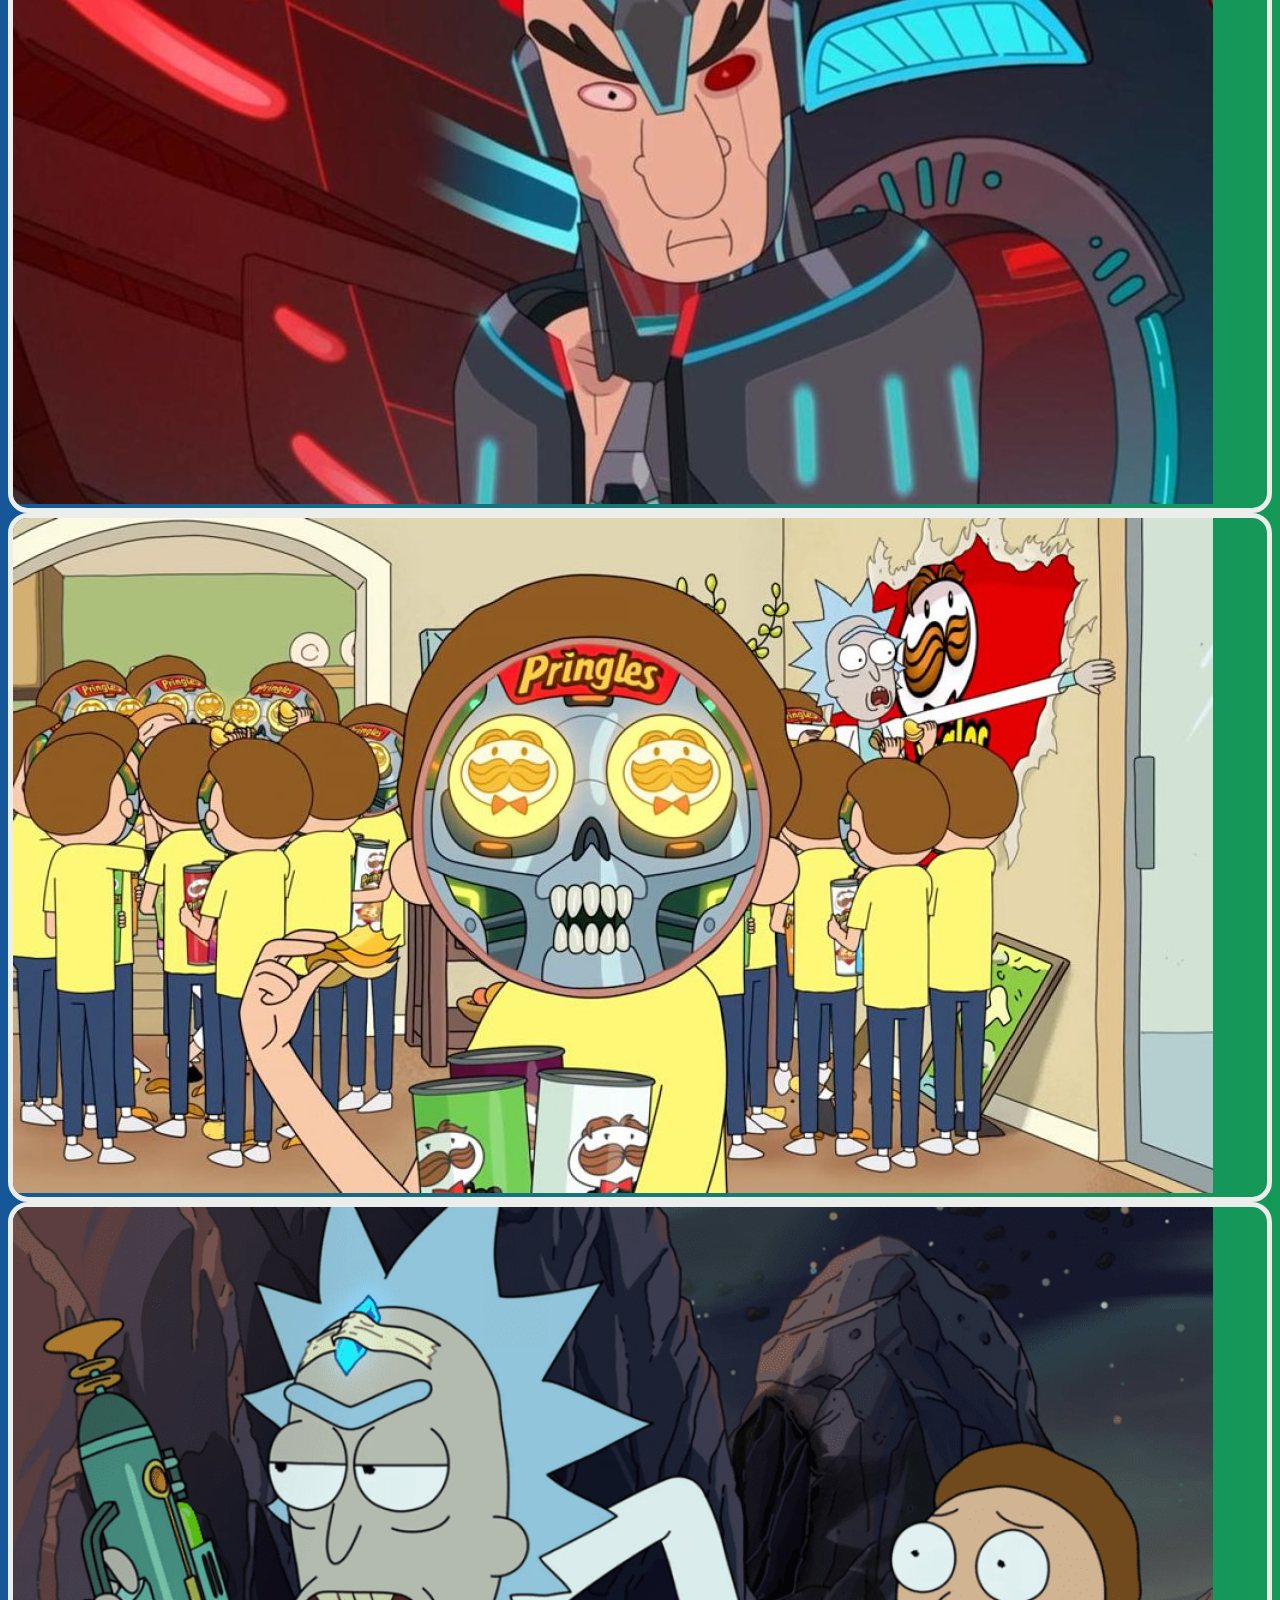
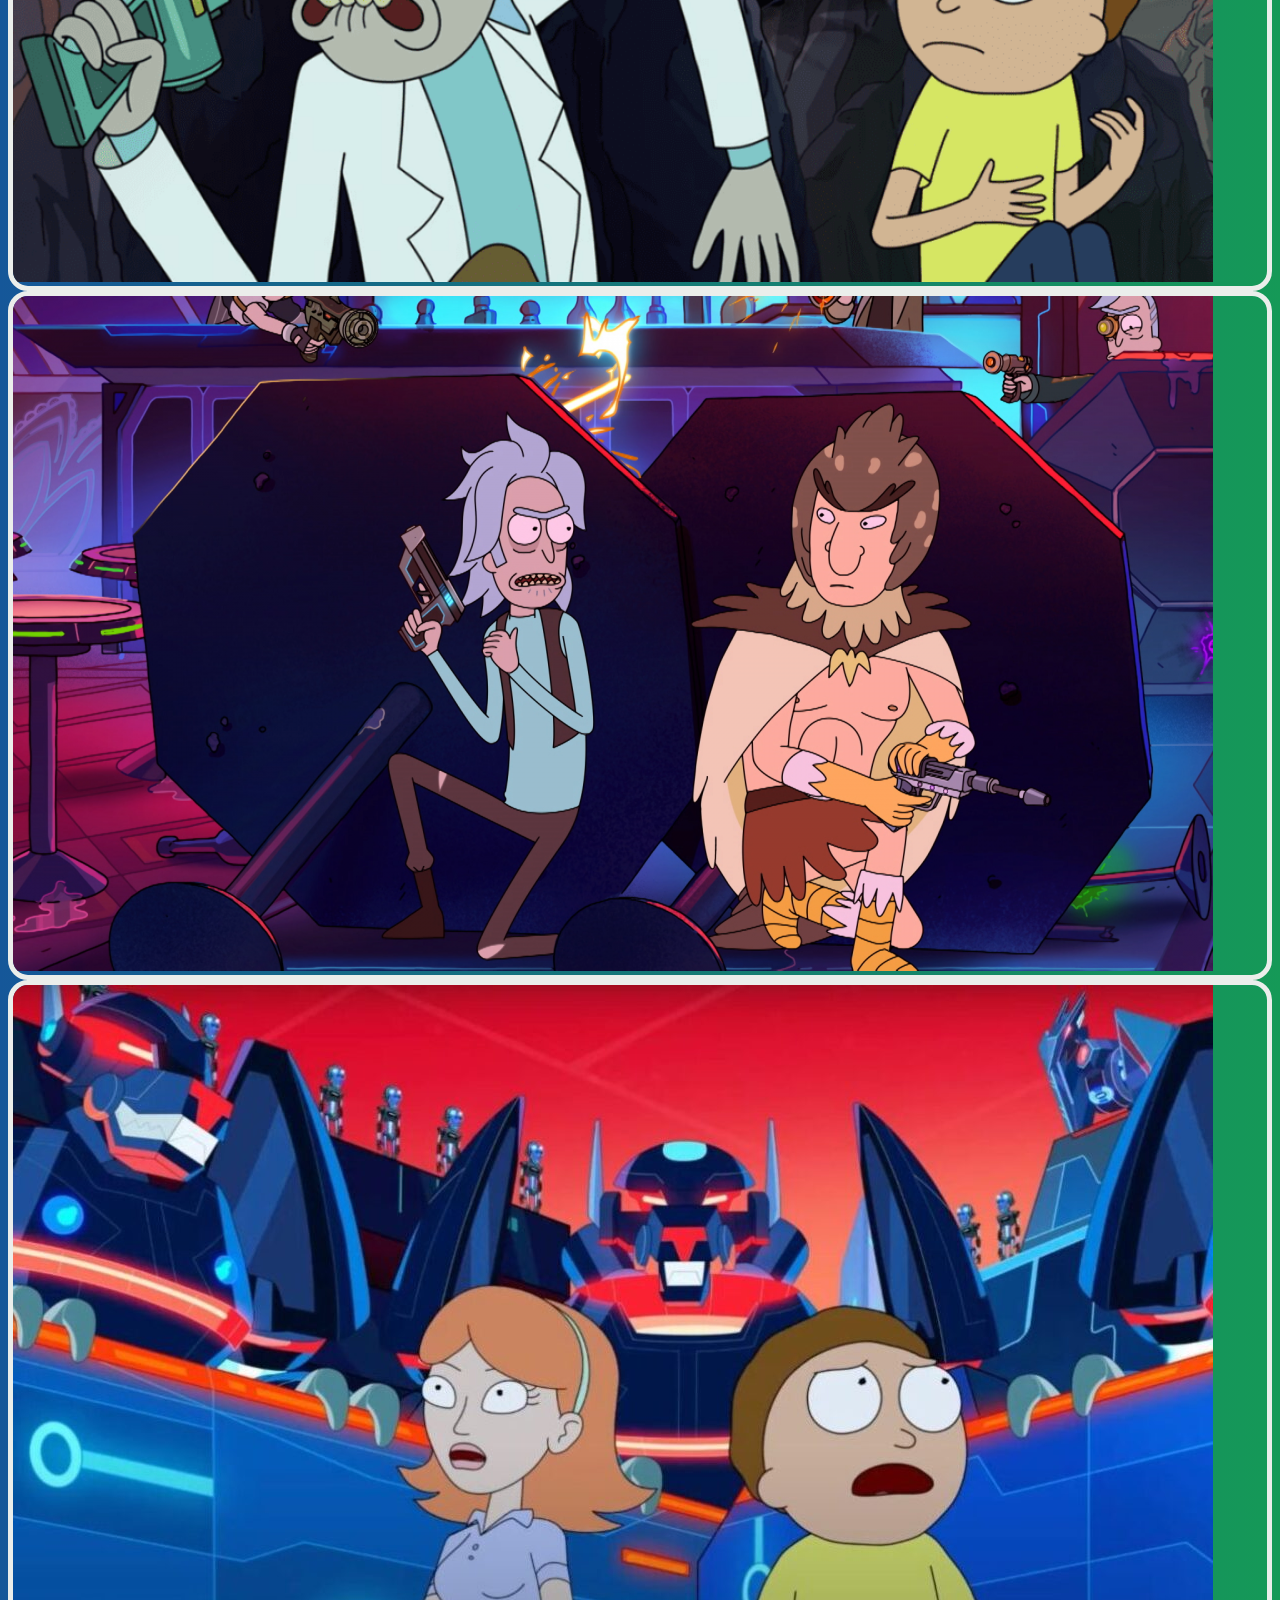
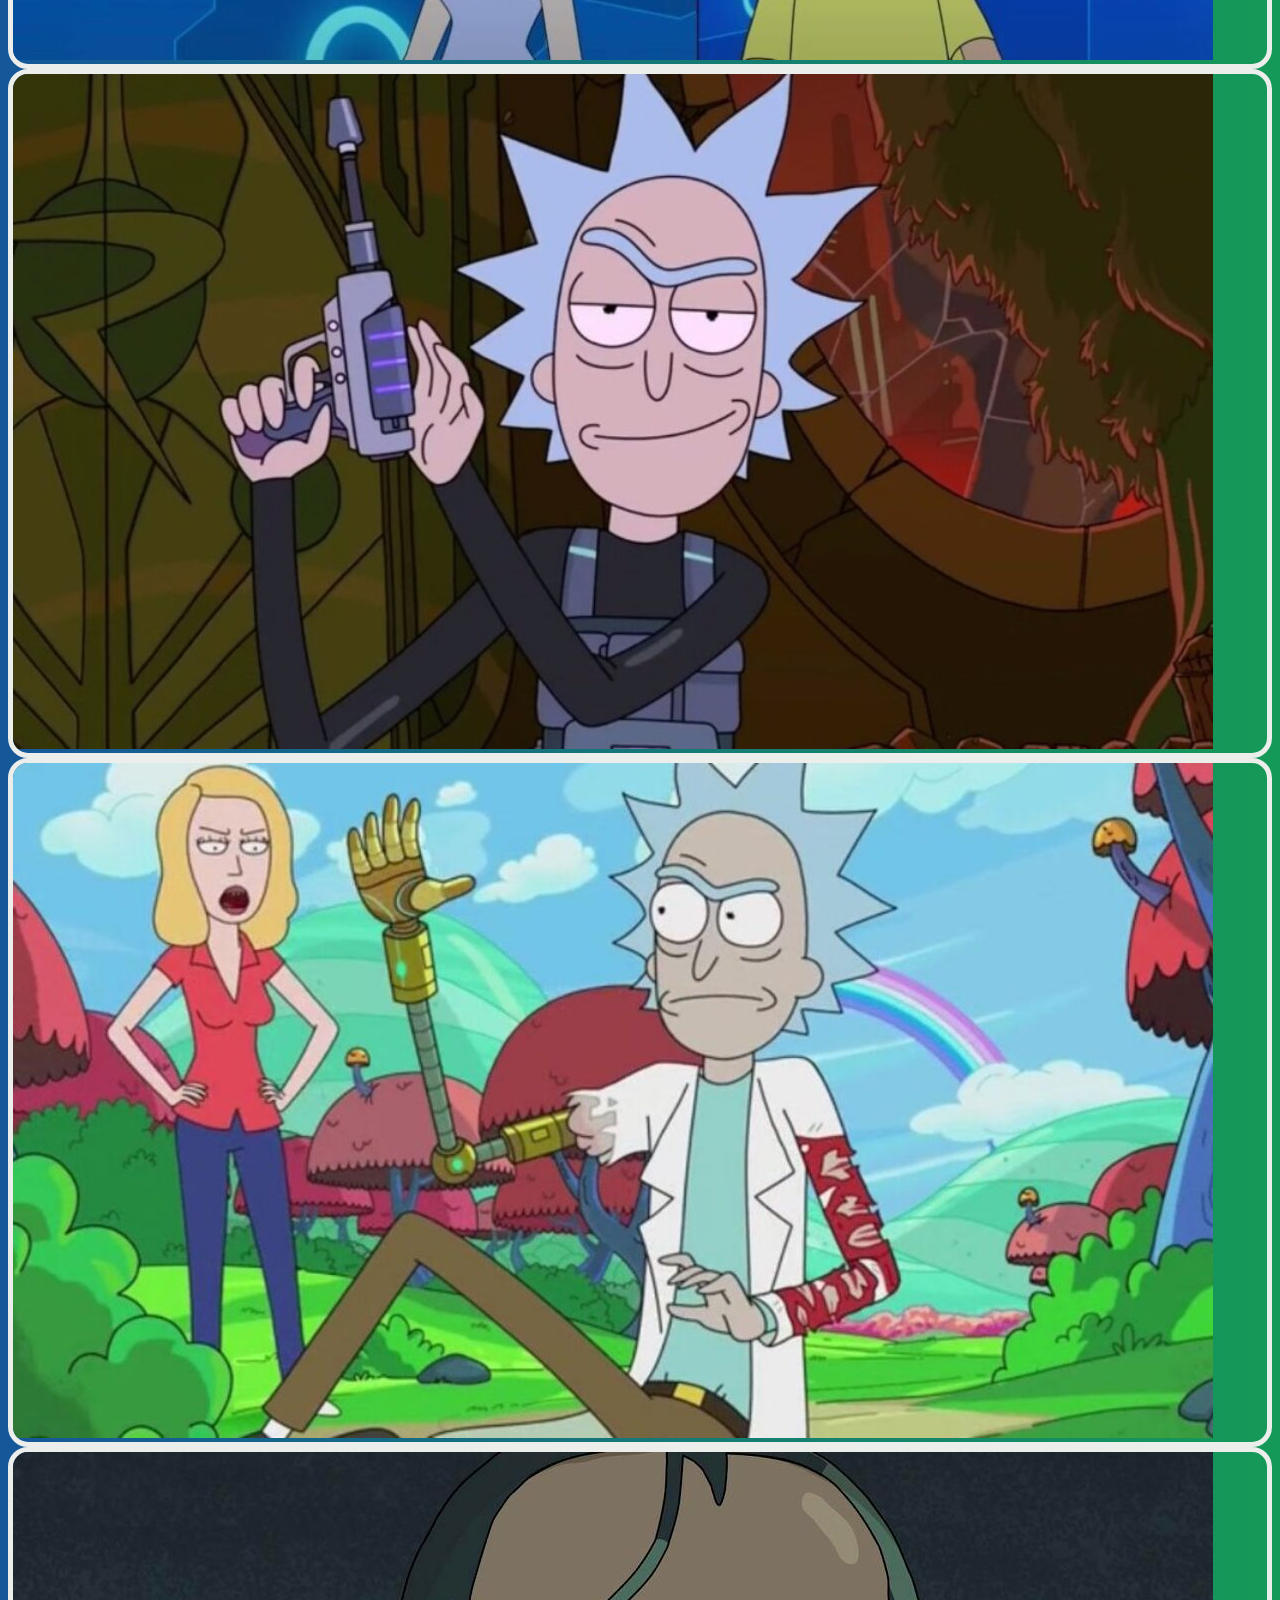
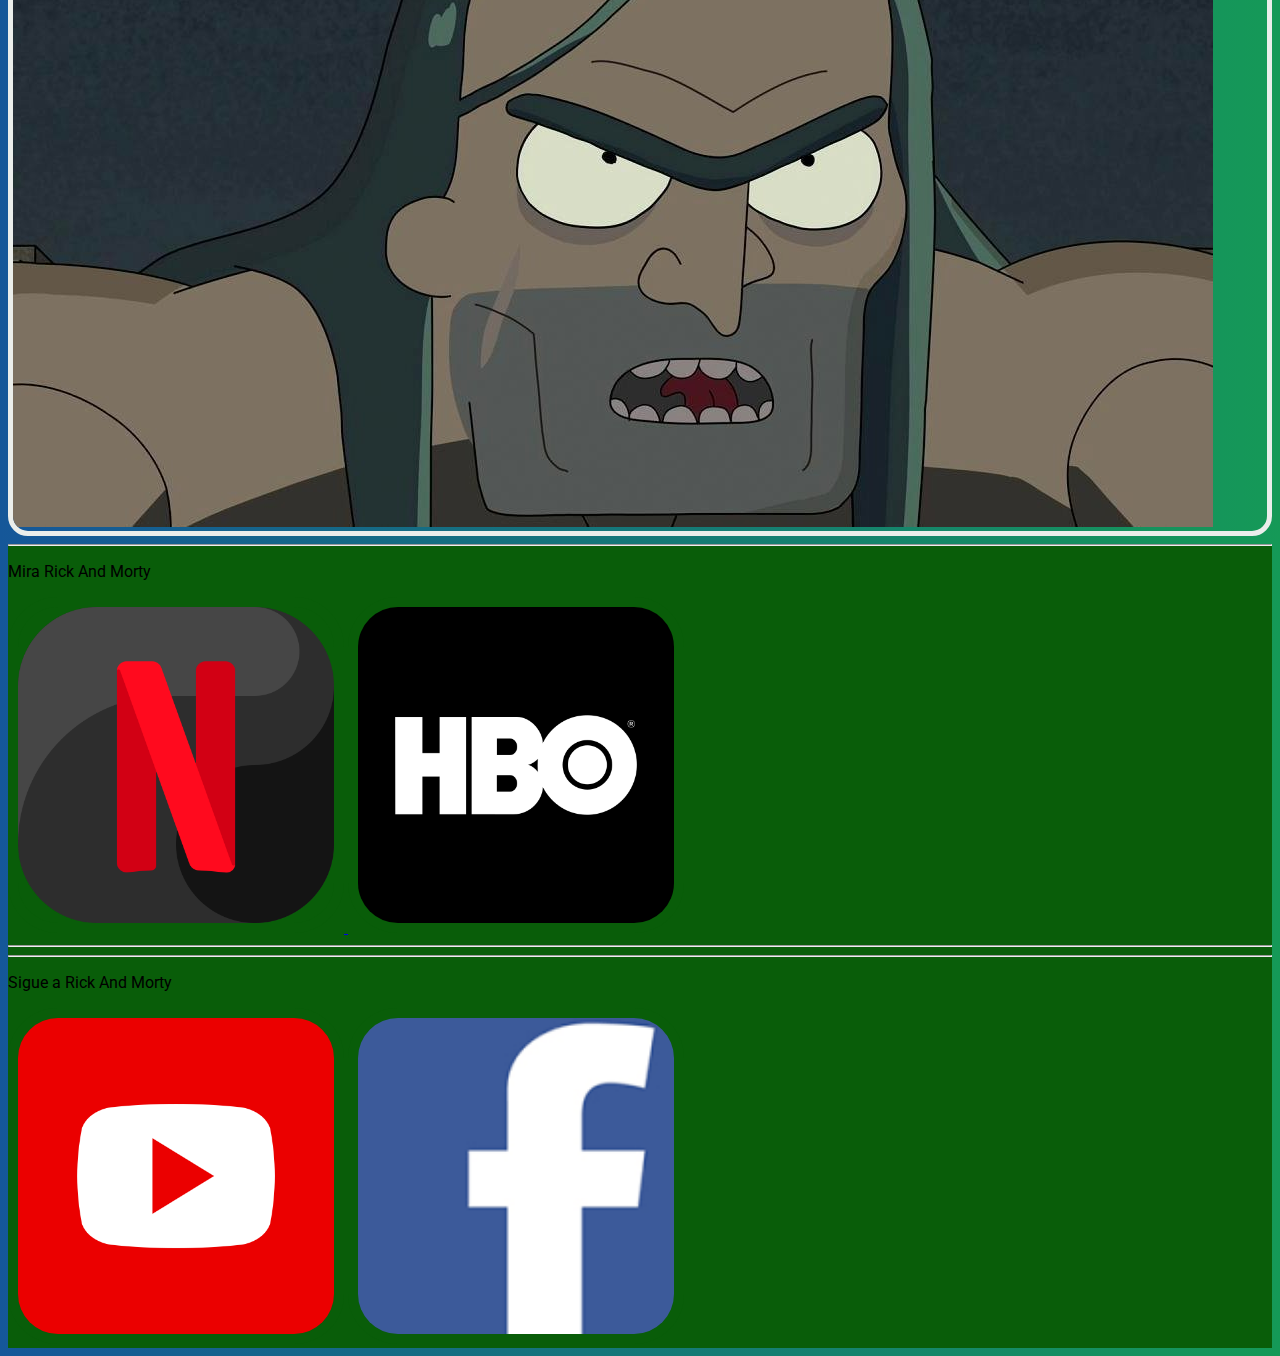
<file: pages/galeria.html>
<!DOCTYPE html>
  <html lang="es">
    <head>
      <meta charset="UTF-8" />
      <meta http-equiv="X-UA-Compatible" content="IE=edge" />
      <meta name="viewport" content="width=device-width, initial-scale=1.0" />
      <title>Rick_and_Morty</title>
      <link rel="shortcut icon" href="../images/rym.jpg" type="image/x-icon" />
      <!-- CSS only -->
      <link href="https://cdn.jsdelivr.net/npm/bootstrap@5.1.3/dist/css/bootstrap.min.css" rel="stylesheet" integrity="sha384-1BmE4kWBq78iYhFldvKuhfTAU6auU8tT94WrHftjDbrCEXSU1oBoqyl2QvZ6jIW3" crossorigin="anonymous">
      <link rel="stylesheet" href="../css/style.css" />
    </head>
    <body>

    <!-- nav bar  -->
    <header class="header">
      <nav class="navbar navbar-expand-md navbar-light ">
        <div class="container-fluid">
        <a class="navbar-brand" href="../index.html"> <img src="../images/logo15.png" class="rounded-pill" alt="" width="180">  </a>
      
      <button class="navbar-toggler" type="button" data-bs-toggle="collapse" data-bs-target="#navbarNav" aria-controls="navbarNav" aria-expanded="false" aria-label="Toggle navigation">
        <span class="navbar-toggler-icon"></span>
      </button>

      <div class="collapse navbar-collapse " id="navbarNav">
        <ul class="navbar-nav mx-auto ">
          <li class="nav-item ">
            <a class="nav-link active" aria-current="page" href="../index.html">Inicio</a>
          </li>
          <li class="nav-item  ">
            <a class="nav-link " href="noticias.html">Noticias</a>
          </li>
          <li class="nav-item ">
            <a class="nav-link" href="temporadas.html">Temporadas</a>
          </li>
          <li class="nav-item ">
            <a class="nav-link" href="personajes.html">Personajes</a>
          </li>
          <li class="nav-item ">
            <a class="nav-link "href="galeria.html" >Galeria</a>
          </li>
          <li class="nav-item ">
            <a class="nav-link" href="acerca.html" >Acerca</a>
          </li>
        </ul>
      </div>
    </div>
  </nav>
</header>  

<!-- GALERIA -->


<div class="container mt-5 pb-5">
  <!-- fila 1 -->
    <div class="row ">
      <h2 class="text-center pt-5 pb-5 fs-1 fw-bold">Galeria</h2>
      <div class="col-md-4 pb-4">
        <div class="border_galeria"> 
          <img src="../images/galeria1.png" class="img-fluid" alt="...">
        </div>

      </div>

      <div class="col-md-4 pb-4">
        <div class="border_galeria">
          <img src="../images/galeria2.png" class="img-fluid" alt="...">
        </div>

      </div>

      <div class="col-md-4 pb-4">
        <div class="border_galeria">
          <img src="../images/galeria3.jpeg" class="img-fluid" alt="...">
        </div>

      </div>

      </div>
      <!-- fila 2 -->
      <div class="row ">
      
      <div class="col-md-4 pb-4">
        <div class="border_galeria"> 
          <img src="../images/galeria4.jpg" class="img-fluid" alt="...">
        </div>

      </div>

      <div class="col-md-4 pb-4">
        <div class="border_galeria">
          <img src="../images/galeria5.jpg" class="img-fluid" alt="...">
        </div>

      </div>

      <div class="col-md-4 pb-4">
        <div class="border_galeria">
          <img src="../images/galeria6.jpg" class="img-fluid" alt="...">
        </div>

      </div>

      </div>
      <!-- Fila 3 -->

      <div class="row ">
     
      <div class="col-md-4 pb-4">
        <div class="border_galeria"> 
          <img src="../images/galeria1.png" class="img-fluid" alt="...">
        </div>

      </div>

      <div class="col-md-4 pb-4">
        <div class="border_galeria">
          <img src="../images/galeria2.png" class="img-fluid" alt="...">
        </div>

      </div>

      <div class="col-md-4 pb-4">
        <div class="border_galeria">
          <img src="../images/galeria3.jpeg" class="img-fluid" alt="...">
        </div>

      </div>

      </div>

      <!-- fila 4 -->
      <div class="row ">
      
      <div class="col-md-4 pb-4">
        <div class="border_galeria"> 
          <img src="../images/galeria7.jpg" class="img-fluid" alt="...">
        </div>

      </div>

      <div class="col-md-4 pb-4">
        <div class="border_galeria">
          <img src="../images/galeria8.jpg" class="img-fluid" alt="...">
        </div>

      </div>

      <div class="col-md-4 pb-4">
        <div class="border_galeria">
          <img src="../images/galeria9.jpg" class="img-fluid" alt="...">
        </div>

      </div>

    </div>

    
   
</div>



      <!-- FOOTER  -->
      <div class="container-fluid px-0  ">
    
  
        <!-- Footer -->
        <footer class="text-center text-lg-start text-white"style="background-color: rgb(9, 93, 9)">
          <!-- Grid container -->
          <div class="container p-4 pb-0">
            <!-- Section: Links -->
            <section class="">
              
              <div class="row">
                <!-- Grid column 1-->
                <div class="col-md-2  mx-auto mt-3">
                 
                </div>
                <!-- Grid column -->
      
                <hr class="w-100 clearfix d-md-none" />
      
                <!-- Grid column 2 -->
                <div class="col-md-4  mx-auto mt-3 ">
                  <p>Mira Rick And Morty</p>
                  <a href="https://www.netflix.com/pe/title/80014749" target="_blank">
                    <img class="imagen_footer" src="../images/netflix.png"  width="25%" alt="...">
                  </a>
                  <a href="https://www.hbomax.com/pe/es/series/urn:hbo:series:GXkRjxwjR68PDwwEAABKJ?countryRedirect=1" target="_blank">
                    <img class="imagen_footer" src="../images/hbo.png"  width="25%" alt="..."> 
                  </a>
    
                  
                </div>
                <!-- Grid column -->
      
                <hr class="w-100 clearfix d-md-none" />
      
                <!-- Grid column -->
                <hr class="w-100 clearfix d-md-none" />
      
                <!-- Grid column 3-->
                <div class="col-md-4  mx-auto mt-3">
    
                  <p>Sigue a Rick And Morty</p>
                  <a href="https://youtube.com" target="_blank"><img class="imagen_footer" src="../images/youtube.png"  width="25%" alt="..."></a>
                  <a href="https://facebook.com" target="_blank"><img class="imagen_footer" src="../images/face.png"  width="25%" alt="..."></a>
    
                  
                </div>
                <!-- Grid column -->
      
                <!-- Grid column 4-->
                <div class="col-md-2  mx-auto mt-3">
                  
      
                  
                </div>
              </div>
              <!--Grid row-->
            </section>
            <!-- Section: Links -->
          </div>
    
          <div class="text-center p-3 mt-3" style="background-color: rgba(0, 0, 0, 0.2);">
            
            <a class="text-white" href=""></a>
          </div>
      
        
        </footer>
        <!-- Footer -->
    <!-- JavaScript Bundle with Popper -->
<script src="https://cdn.jsdelivr.net/npm/bootstrap@5.1.3/dist/js/bootstrap.bundle.min.js" integrity="sha384-ka7Sk0Gln4gmtz2MlQnikT1wXgYsOg+OMhuP+IlRH9sENBO0LRn5q+8nbTov4+1p" crossorigin="anonymous"></script>




    </body>
  </html>
</html>
</file>
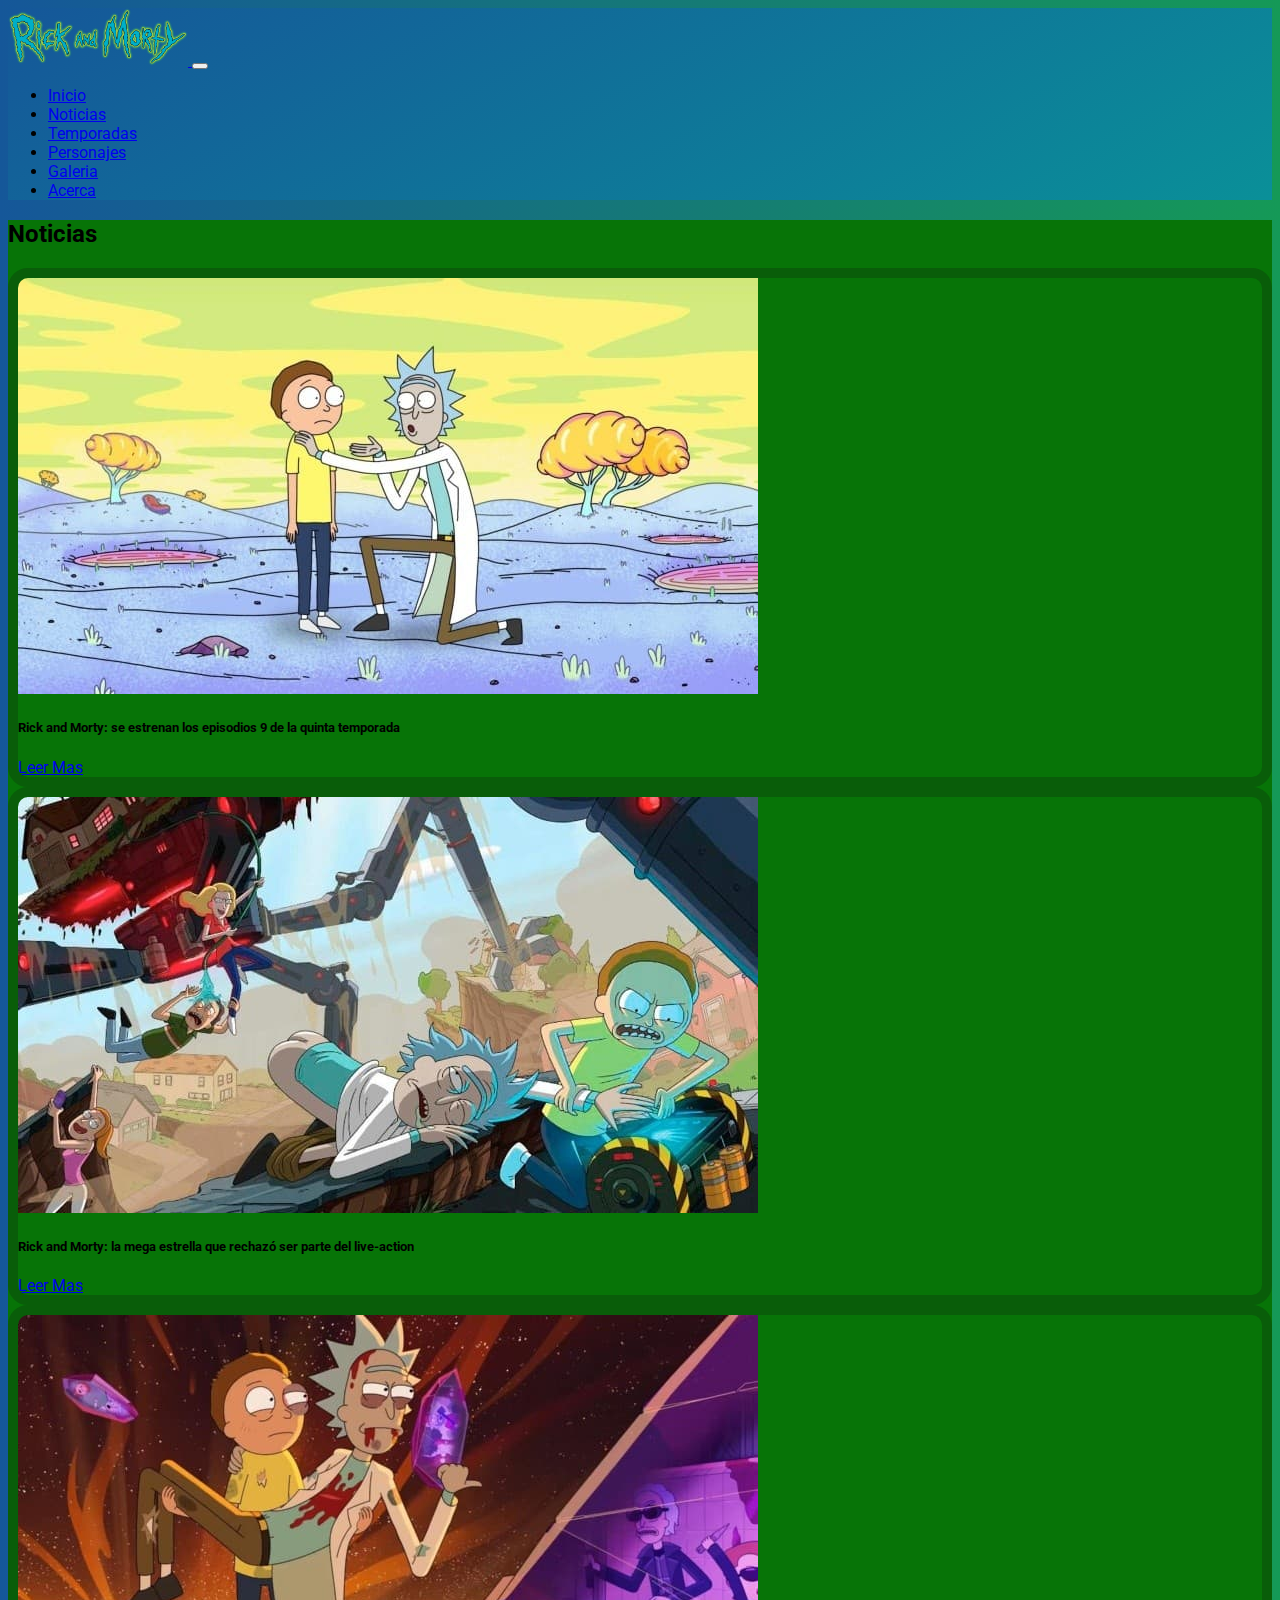
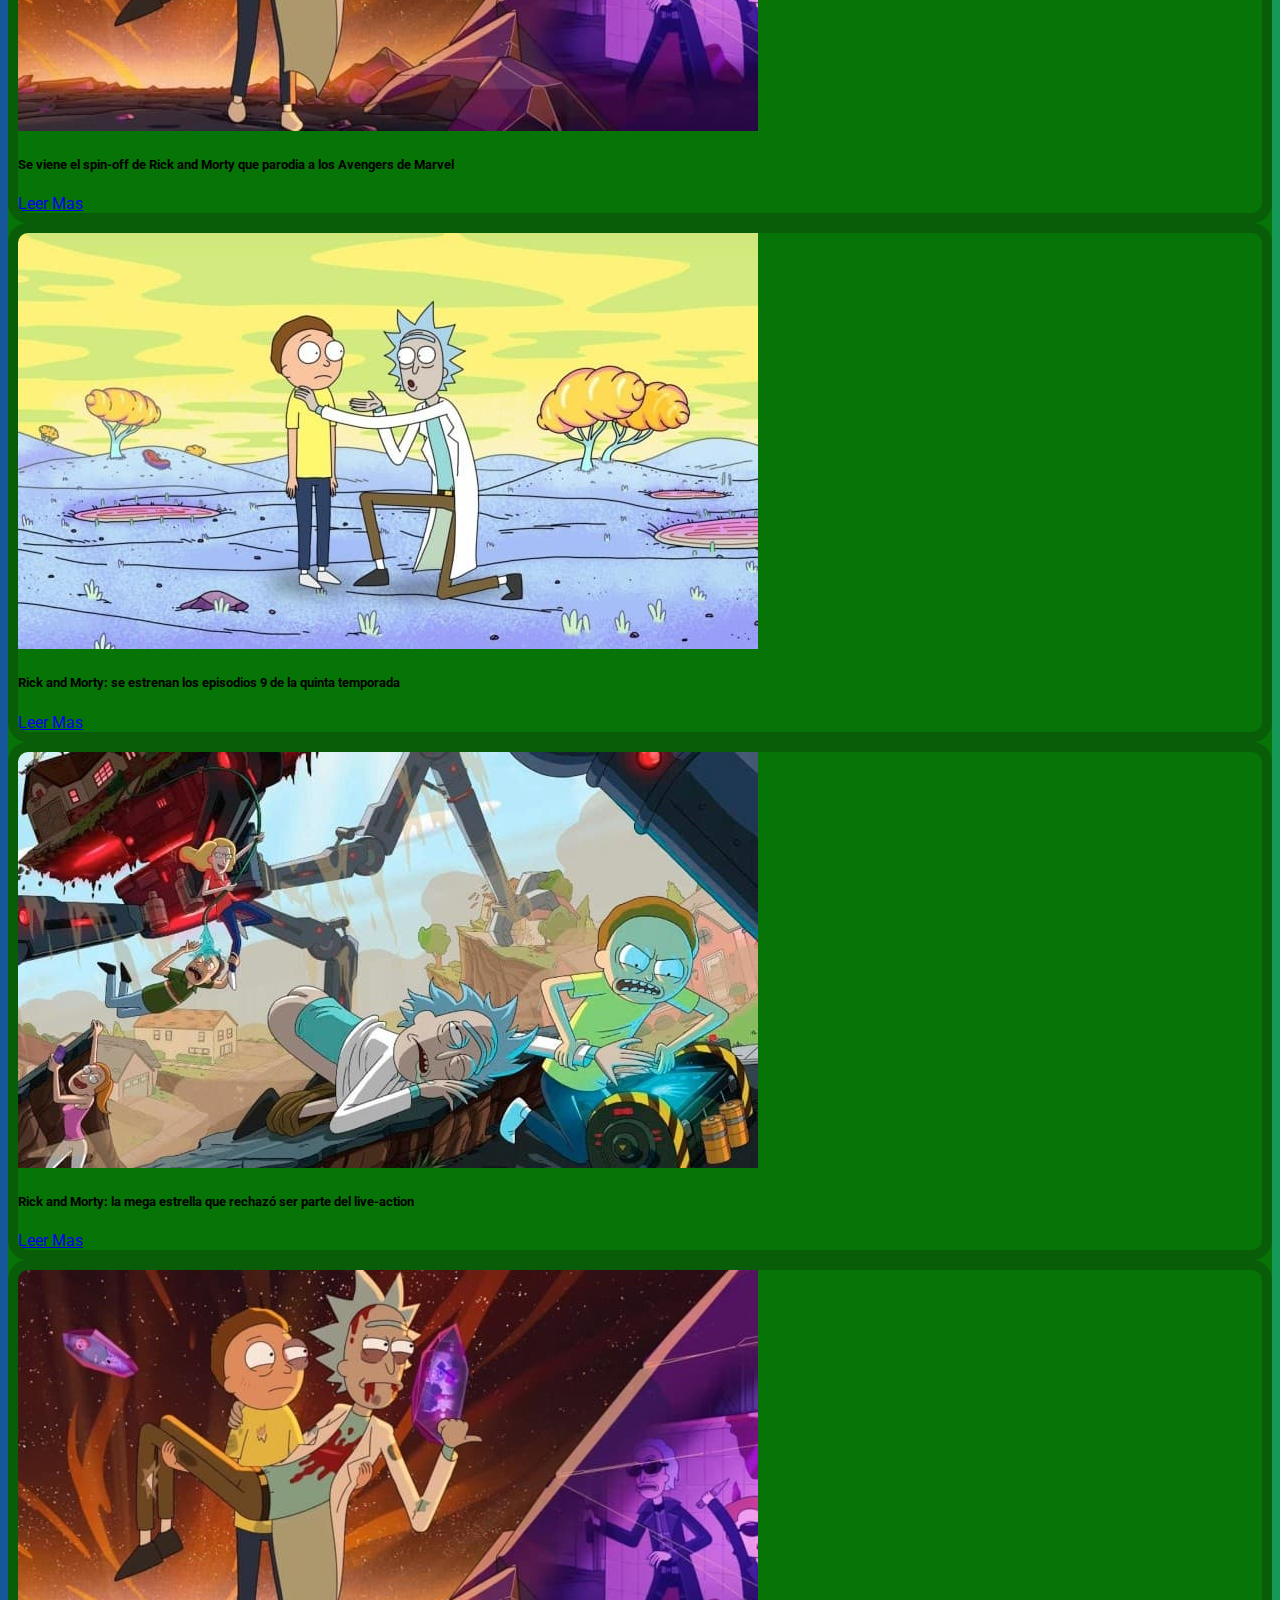
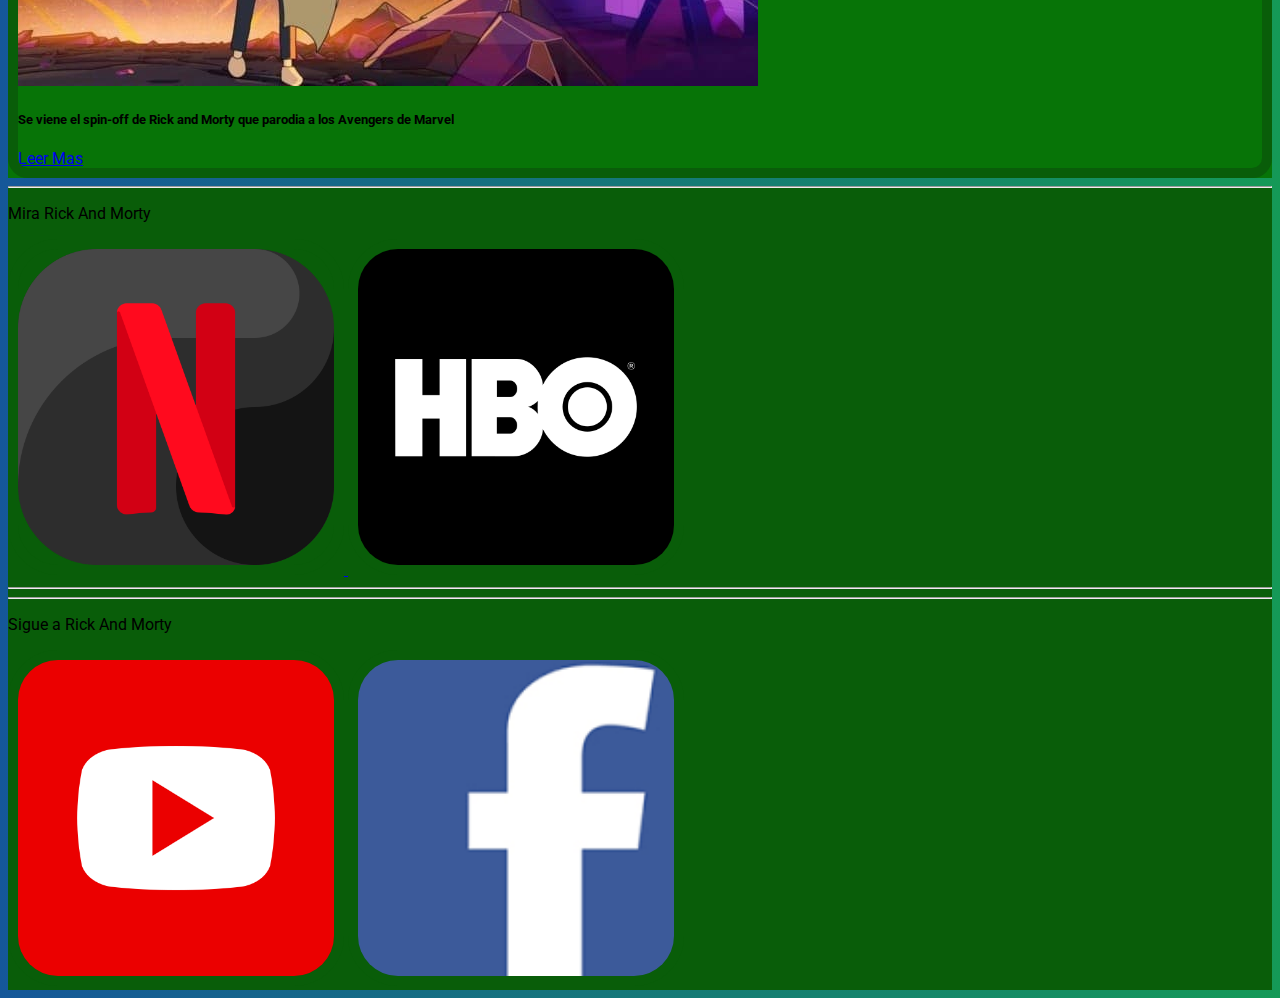
<file: pages/noticias.html>
<!DOCTYPE html>
<html lang="es">
  <head>
    <meta charset="UTF-8" />
    <meta http-equiv="X-UA-Compatible" content="IE=edge" />
    <meta name="viewport" content="width=device-width, initial-scale=1.0" />
    <title>Rick_and_Morty</title>
    <link rel="shortcut icon" href="../images/rym.jpg" type="image/x-icon" />
    <!-- CSS only -->
    <link href="https://cdn.jsdelivr.net/npm/bootstrap@5.1.3/dist/css/bootstrap.min.css" rel="stylesheet" integrity="sha384-1BmE4kWBq78iYhFldvKuhfTAU6auU8tT94WrHftjDbrCEXSU1oBoqyl2QvZ6jIW3" crossorigin="anonymous">
    <link rel="stylesheet" href="../css/style.css" />
  </head>
  <body>
    
<!-- nav bar  -->
<header class="header">
  <nav class="navbar navbar-expand-md navbar-light ">
    <div class="container-fluid">
      <a class="navbar-brand" href="../index.html"> <img src="../images/logo15.png" class="rounded-pill" alt="" width="180">  </a>
      
      <button class="navbar-toggler" type="button" data-bs-toggle="collapse" data-bs-target="#navbarNav" aria-controls="navbarNav" aria-expanded="false" aria-label="Toggle navigation">
        <span class="navbar-toggler-icon"></span>
      </button>

      <div class="collapse navbar-collapse " id="navbarNav">
        <ul class="navbar-nav mx-auto ">
          <li class="nav-item ">
            <a class="nav-link active" aria-current="page" href="../index.html">Inicio</a>
          </li>
          <li class="nav-item  ">
            <a class="nav-link " href="noticias.html">Noticias</a>
          </li>
          <li class="nav-item ">
            <a class="nav-link" href="temporadas.html">Temporadas</a>
          </li>
          <li class="nav-item ">
            <a class="nav-link" href="personajes.html">Personajes</a>
          </li>
          <li class="nav-item ">
            <a class="nav-link "href="galeria.html" >Galeria</a>
          </li>
          <li class="nav-item ">
            <a class="nav-link" href="acerca.html" >Acerca</a>
          </li>
        </ul>
      </div>
    </div>
  </nav>
</header> 

<!-- NOTICIAS -->

<section class="container section_noticias p-5 mb-5 mt-5">     
  <div class="row ">  
      <h2 class="text-center pt-5 pb-5 fs-1 fw-bold">Noticias</h2>
          <div class="col-md-4 pb-4" >
              <div class="card border_card" >
                <img src="../images/noticia5.jpg" class="card-img-top" alt="...">
                <div class="card-body">
                  <h5 class="card-title">Rick and Morty: se estrenan los episodios 9 de la quinta
                    temporada</h5>
                  <!-- <p class="card-text">Rick and Morty ha sabido ganarse su lugar entre los grandes
                    títulos de animación en los últimos años, y es por eso que al
                    día de hoy cuenta con millones de fanáticos en todo el mundo. La
                    serie fue uno de los grandes atractivos del servicio de
                    streaming HBO Max al momento de la promoción en su llegada a
                    Latinoamérica, donde contamos con ocho episodios de su quinta
                    temporada. ¿Cuándo llegan los dos capítulos restantes?</p> -->
                  <a href="pages/noticias.html" class="btn btn-success">Leer Mas</a>
                </div>
              </div>
            </div>
          
          <div class="col-md-4 pb-4">
            <div class="card border_card">
              <img src="../images/noticia8.jpg" class="card-img-top" alt="...">
              <div class="card-body">
                <h5 class="card-title">Rick and Morty: la mega estrella que rechazó ser parte del
                  live-action</h5>
                <!-- <p class="card-text">Antes del final de la quinta temporada, Rick and Morty
                  revolucionó internet con un corto teaser. Christopher Lloyd y
                  Jaeden Martell interpretaron a los personajes y muchos
                  comenzaron a especular con la posibilidad de ver un live-action
                  de la serie de Adult Swim.</p>
                <p>Este viernes internet perdió la cordura cuando Adult Swim
                  compartió un teaser de Rick and Morty fuera de lo que
                  acostumbraba. En lugar de las tradicionales animaciones del
                  dibujo animado creado por Dan Harmon y Justin Roiland en 2013,
                  en Twitter aparecieron dos actores muy conocidos que se
                  encargaron de darle vida a una versión alternativa de los
                  protagonistas del show. Se trató de Christopher Lloyd y Jaeden
                  Martell.</p> -->
                <a href="pages/noticias.html" class="btn btn-success">Leer Mas</a>
              </div>
            </div>
          </div>
          <div class="col-md-4 pb-4">
            <div class="card border_card">
              
              <img src="../images/noticia6.jpg" class="card-img-top" alt="...">
              <div class="card-body">
                <h5 class="card-title"> Se viene el spin-off de Rick and Morty que parodia a los
                  Avengers de Marvel</h5>
                <!-- <p class="card-text">Some quick example text to build on the card title and make up the bulk of the card's content.</p> -->
                <a href="#" class="btn btn-success">Leer Mas</a>
              </div>
            </div>
          </div>      
  </div>


  <div class="row ">  
        <div class="col-md-4 pb-4" >
            <div class="card border_card" >
              <img src="../images/noticia5.jpg" class="card-img-top" alt="...">
              <div class="card-body">
                <h5 class="card-title">Rick and Morty: se estrenan los episodios 9 de la quinta
                  temporada</h5>
                <!-- <p class="card-text">Rick and Morty ha sabido ganarse su lugar entre los grandes
                  títulos de animación en los últimos años, y es por eso que al
                  día de hoy cuenta con millones de fanáticos en todo el mundo. La
                  serie fue uno de los grandes atractivos del servicio de
                  streaming HBO Max al momento de la promoción en su llegada a
                  Latinoamérica, donde contamos con ocho episodios de su quinta
                  temporada. ¿Cuándo llegan los dos capítulos restantes?</p> -->
                <a href="pages/noticias.html" class="btn btn-success">Leer Mas</a>
              </div>
            </div>
          </div>
        
        <div class="col-md-4 pb-4">
          <div class="card border_card">
            <img src="../images/noticia8.jpg" class="card-img-top" alt="...">
            <div class="card-body">
              <h5 class="card-title">Rick and Morty: la mega estrella que rechazó ser parte del
                live-action</h5>
              <!-- <p class="card-text">Antes del final de la quinta temporada, Rick and Morty
                revolucionó internet con un corto teaser. Christopher Lloyd y
                Jaeden Martell interpretaron a los personajes y muchos
                comenzaron a especular con la posibilidad de ver un live-action
                de la serie de Adult Swim.</p>
              <p>Este viernes internet perdió la cordura cuando Adult Swim
                compartió un teaser de Rick and Morty fuera de lo que
                acostumbraba. En lugar de las tradicionales animaciones del
                dibujo animado creado por Dan Harmon y Justin Roiland en 2013,
                en Twitter aparecieron dos actores muy conocidos que se
                encargaron de darle vida a una versión alternativa de los
                protagonistas del show. Se trató de Christopher Lloyd y Jaeden
                Martell.</p> -->
              <a href="pages/noticias.html" class="btn btn-success">Leer Mas</a>
            </div>
          </div>
        </div>
        <div class="col-md-4 pb-4">
          <div class="card border_card">
            
            <img src="../images/noticia6.jpg" class="card-img-top" alt="...">
            <div class="card-body">
              <h5 class="card-title"> Se viene el spin-off de Rick and Morty que parodia a los
                Avengers de Marvel</h5>
              <!-- <p class="card-text">Some quick example text to build on the card title and make up the bulk of the card's content.</p> -->
              <a href="#" class="btn btn-success">Leer Mas</a>
            </div>
          </div>
        </div>      
</div>
</section>  

            <!-- FOOTER  -->
            <div class="container-fluid px-0  ">
    
  
              <!-- Footer -->
              <footer class="text-center text-lg-start text-white"style="background-color: rgb(9, 93, 9)">
                <!-- Grid container -->
                <div class="container p-4 pb-0">
                  <!-- Section: Links -->
                  <section class="">
                    
                    <div class="row">
                      <!-- Grid column 1-->
                      <div class="col-md-2  mx-auto mt-3">
                       
                      </div>
                      <!-- Grid column -->
            
                      <hr class="w-100 clearfix d-md-none" />
            
                      <!-- Grid column 2 -->
                      <div class="col-md-4  mx-auto mt-3 ">
                        <p>Mira Rick And Morty</p>
                        <a href="https://www.netflix.com/pe/title/80014749" target="_blank">
                          <img class="imagen_footer" src="../images/netflix.png"  width="25%" alt="...">
                        </a>
                        <a href="https://www.hbomax.com/pe/es/series/urn:hbo:series:GXkRjxwjR68PDwwEAABKJ?countryRedirect=1" target="_blank">
                          <img class="imagen_footer" src="../images/hbo.png"  width="25%" alt="..."> 
                        </a>
          
                        
                      </div>
                      <!-- Grid column -->
            
                      <hr class="w-100 clearfix d-md-none" />
            
                      <!-- Grid column -->
                      <hr class="w-100 clearfix d-md-none" />
            
                      <!-- Grid column 3-->
                      <div class="col-md-4  mx-auto mt-3">
          
                        <p>Sigue a Rick And Morty</p>
                        <a href="https://youtube.com" target="_blank"><img class="imagen_footer" src="../images/youtube.png"  width="25%" alt="..."></a>
                        <a href="https://facebook.com" target="_blank"><img class="imagen_footer" src="../images/face.png"  width="25%" alt="..."></a>
          
                        
                      </div>
                      <!-- Grid column -->
            
                      <!-- Grid column 4-->
                      <div class="col-md-2  mx-auto mt-3">
                        
            
                        
                      </div>
                    </div>
                    <!--Grid row-->
                  </section>
                  <!-- Section: Links -->
                </div>
          
                <div class="text-center p-3 mt-3" style="background-color: rgba(0, 0, 0, 0.2);">
                  
                  <a class="text-white" href=""></a>
                </div>
            
              
              </footer>
              <!-- Footer -->
      
    <!-- JavaScript Bundle with Popper -->
<script src="https://cdn.jsdelivr.net/npm/bootstrap@5.1.3/dist/js/bootstrap.bundle.min.js" integrity="sha384-ka7Sk0Gln4gmtz2MlQnikT1wXgYsOg+OMhuP+IlRH9sENBO0LRn5q+8nbTov4+1p" crossorigin="anonymous"></script>
  </body>
</html>
</file>
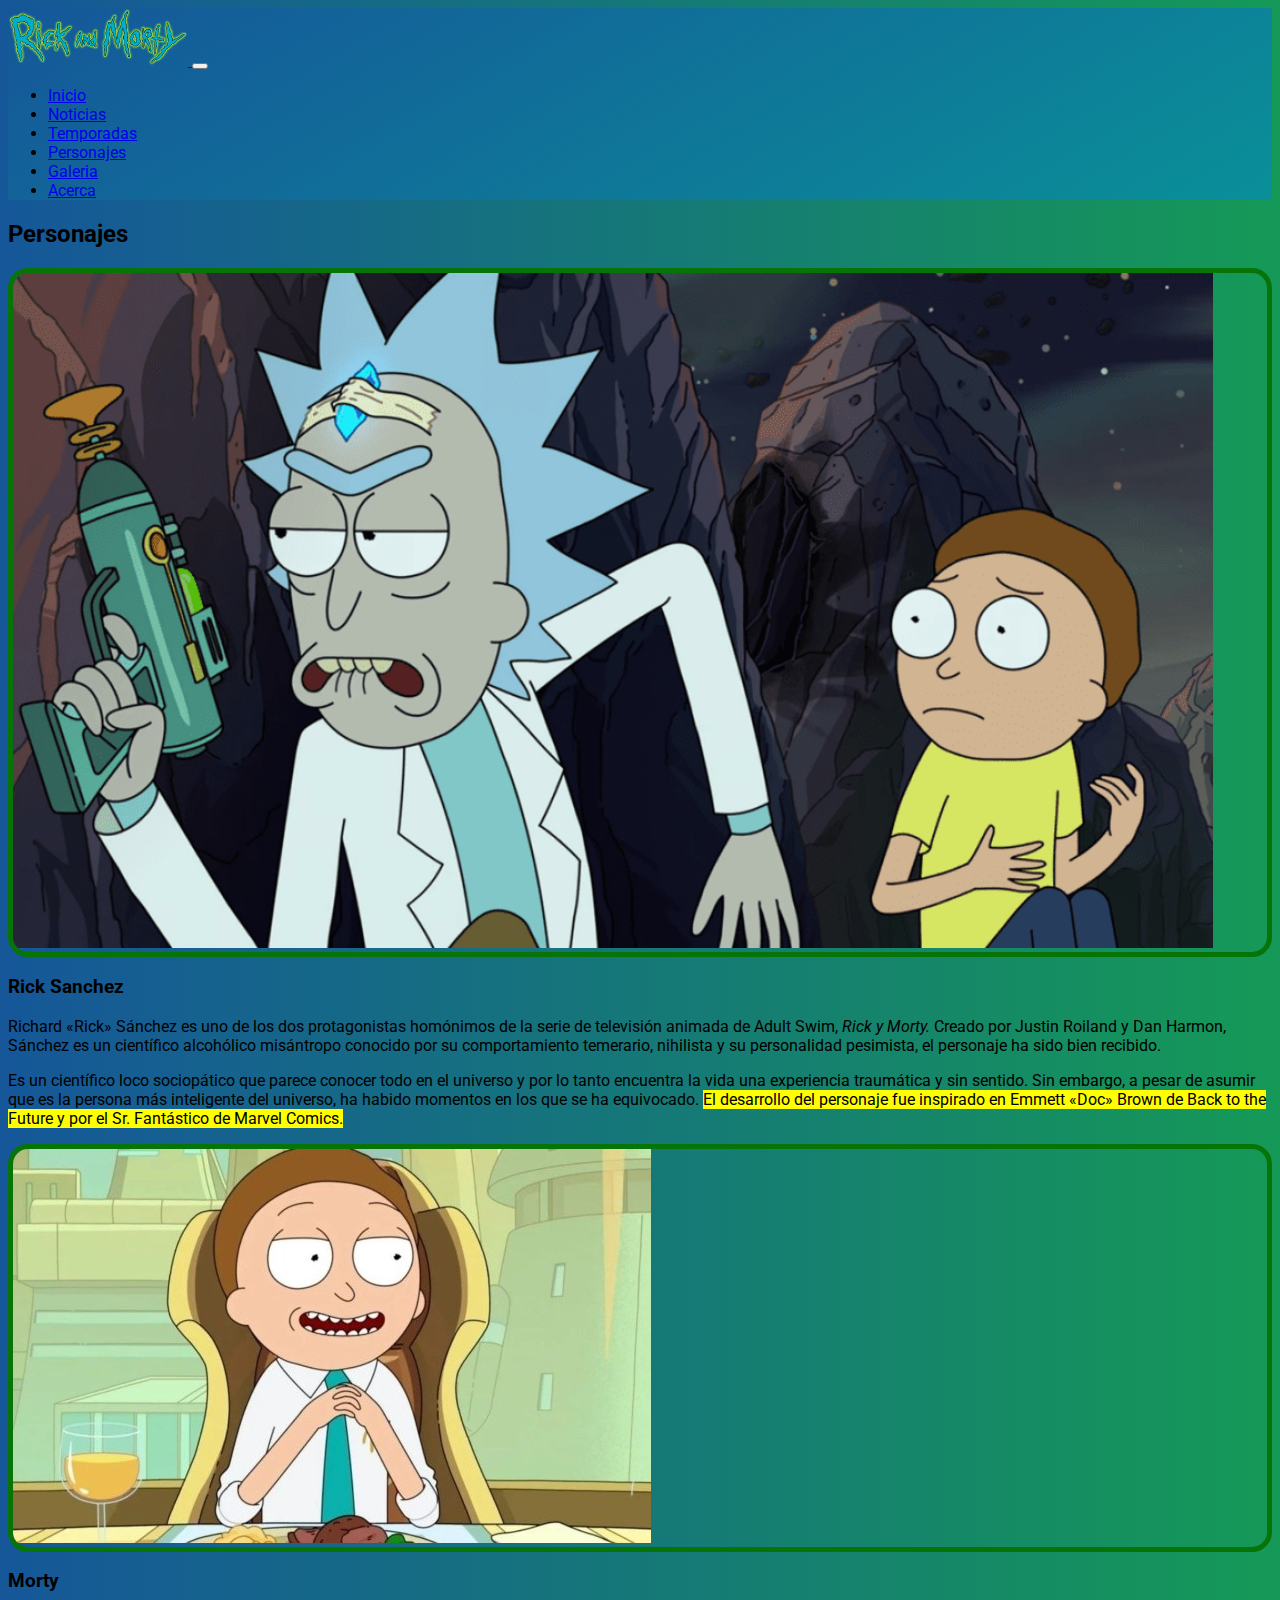
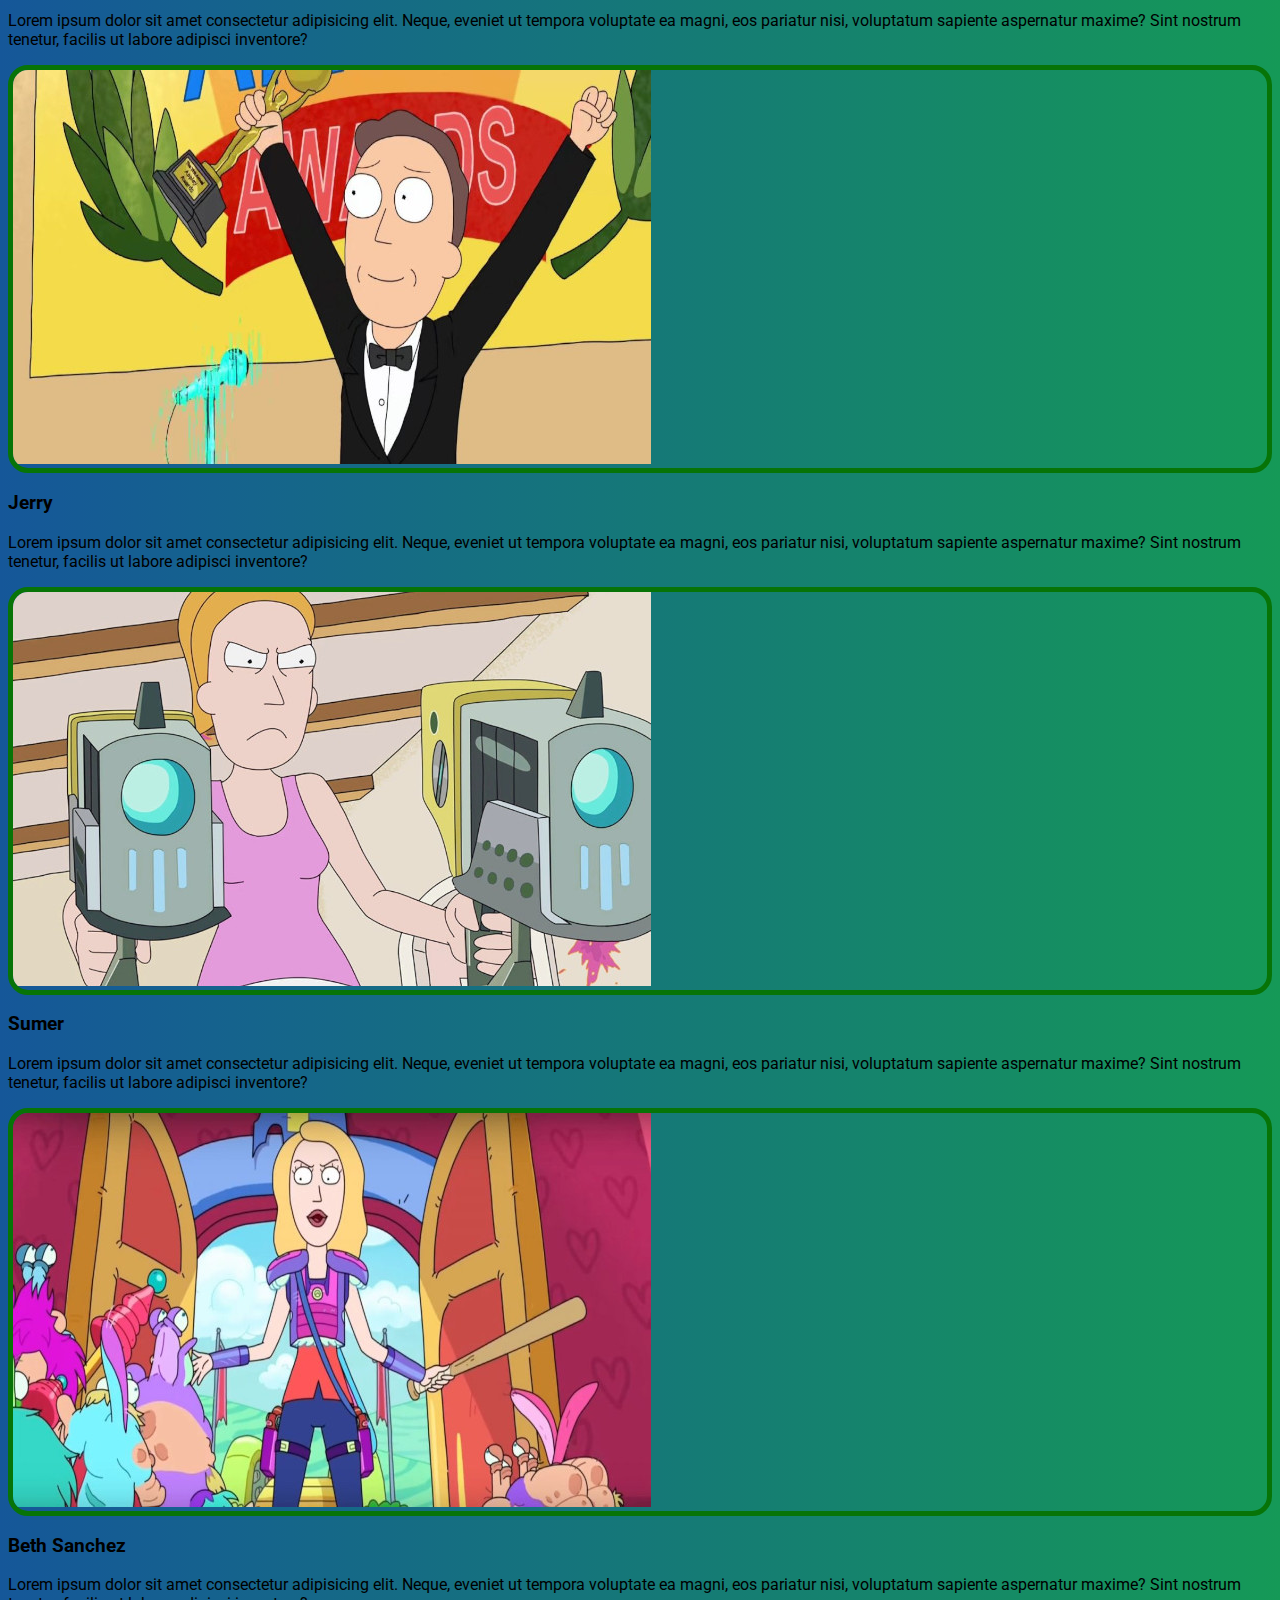
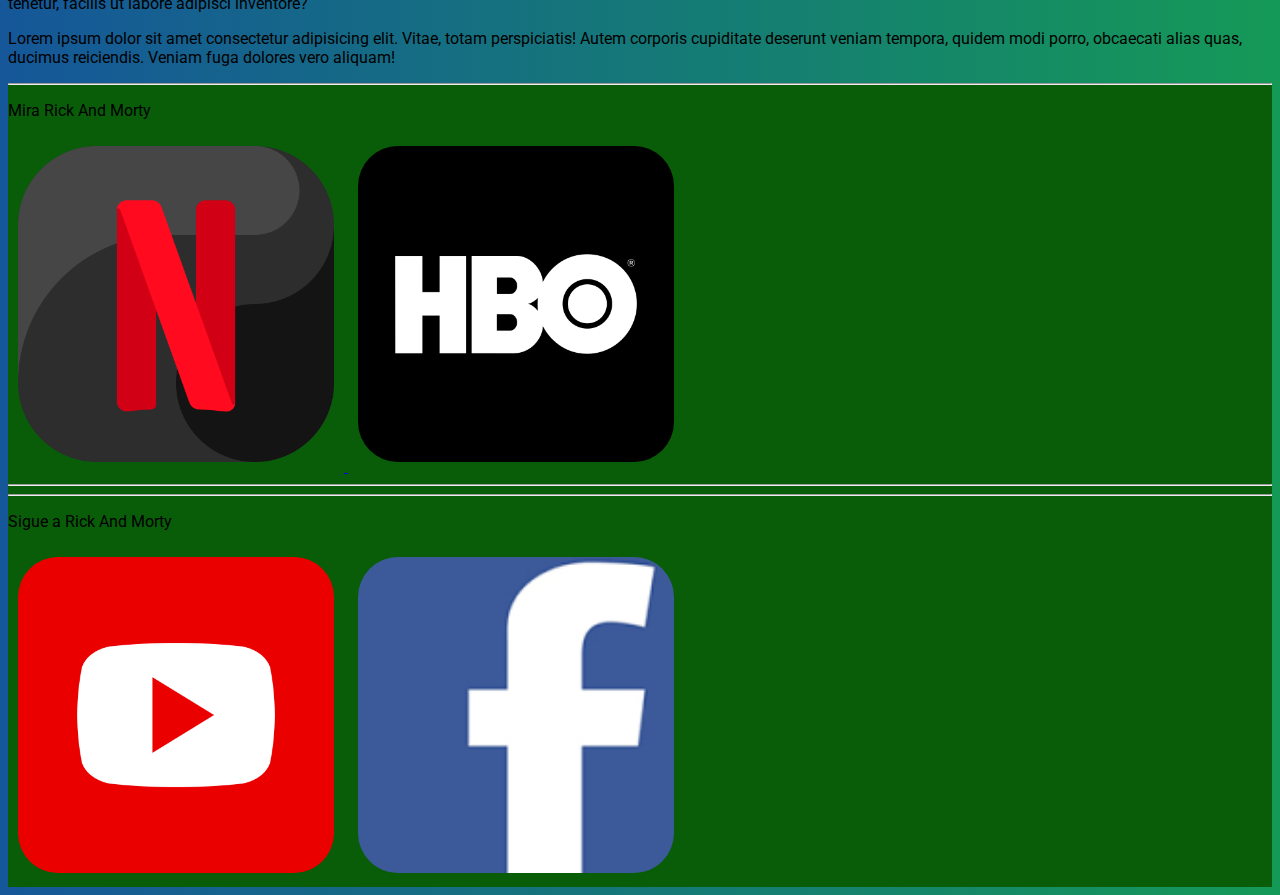
<file: pages/personajes.html>
<!DOCTYPE html>
<html lang="es">
  <head>
    <meta charset="UTF-8" />
    <meta http-equiv="X-UA-Compatible" content="IE=edge" />
    <meta name="viewport" content="width=device-width, initial-scale=1.0" />
    <title>Rick_and_Morty</title>
    <link rel="shortcut icon" href="../images/rym.jpg" type="image/x-icon" />
    <!-- CSS only -->
    <link href="https://cdn.jsdelivr.net/npm/bootstrap@5.1.3/dist/css/bootstrap.min.css" rel="stylesheet" integrity="sha384-1BmE4kWBq78iYhFldvKuhfTAU6auU8tT94WrHftjDbrCEXSU1oBoqyl2QvZ6jIW3" crossorigin="anonymous">
    <link rel="stylesheet" href="../css/style.css" />
  </head>
 
<body>
<!-- nav bar  -->
  <header class="header">
    <nav class="navbar navbar-expand-md navbar-light ">
      <div class="container-fluid">
        <a class="navbar-brand" href="../index.html"> <img src="../images/logo15.png" class="rounded-pill" alt="" width="180">  </a>
      
        <button class="navbar-toggler" type="button" data-bs-toggle="collapse" data-bs-target="#navbarNav" aria-controls="navbarNav" aria-expanded="false" aria-label="Toggle navigation">
          <span class="navbar-toggler-icon"></span>
        </button>

        <div class="collapse navbar-collapse " id="navbarNav">
          <ul class="navbar-nav mx-auto ">
            <li class="nav-item ">
              <a class="nav-link active" aria-current="page" href="../index.html">Inicio</a>
            </li>
            <li class="nav-item  ">
             <a class="nav-link " href="noticias.html">Noticias</a>
            </li>
            <li class="nav-item ">
             <a class="nav-link" href="temporadas.html">Temporadas</a>
            </li>
            <li class="nav-item ">
              <a class="nav-link" href="personajes.html">Personajes</a>
            </li>
            <li class="nav-item ">
              <a class="nav-link "href="galeria.html" >Galeria</a>
            </li>
            <li class="nav-item ">
              <a class="nav-link" href="acerca.html" >Acerca</a>
            </li>
          </ul>
        </div>
      </div>
    </nav>
  </header> 


<!-- PERSONAJES-->
<div class="container" >

  <div class="row pb-5">

    <h2 class="text-center pt-5 pb-5 fs-1 fw-bold">Personajes</h2>
    <!-- Personaje rick-->
    <div class="col-md-6 pb-4">
      <div class=" border_card_temporadas_web" >
        <div class="ratio ratio-16x9">
          <img src="../images/galeria1.png" class="img-fluid" alt="...">
        </div>
      </div>
    </div>
    <!-- Texto  -->
    <div class="col-md-6">
      <div >
        <h3 class="fw-bold">Rick Sanchez</h3>
        <p>Richard «Rick» Sánchez es uno de los dos protagonistas homónimos de la serie de televisión animada de Adult Swim, <em>Rick y Morty.</em> Creado por Justin Roiland y Dan Harmon, Sánchez es un científico alcohólico misántropo conocido por su comportamiento temerario, nihilista y su personalidad pesimista, el personaje ha sido bien recibido. </p>
        <p> Es un científico loco sociopático que parece conocer todo en el universo y por lo tanto encuentra la vida una experiencia traumática y sin sentido. Sin embargo, a pesar de asumir que es la persona más inteligente del universo, ha habido momentos en los que se ha equivocado.  <mark>El desarrollo del personaje fue inspirado en Emmett «Doc» Brown de Back to the Future y por el Sr. Fantástico de Marvel Comics.</mark></p>
        
      </div>
    </div>

    <!-- Personaje Morty -->

    <div class="col-md-6 pb-4">
      <div class=" border_card_temporadas_web" >
        <div class="ratio ratio-16x9">
          <img src="../images/morty638.jpg" class="img-fluid" alt="...">
        </div>
      </div>
    </div>
    <!-- Texto  -->
    <div class="col-md-6">
      <div >
        <h3 class="fw-bold" >Morty</h3>
        <p>Lorem ipsum dolor sit amet consectetur adipisicing elit. Neque, eveniet ut tempora voluptate ea magni, eos pariatur nisi, voluptatum sapiente aspernatur maxime? Sint nostrum tenetur, facilis ut labore adipisci inventore?</p>
        
      </div>
    </div>

    <!-- Personaje Jerry -->
    
    <div class="col-md-6 pb-4">
      <div class=" border_card_temporadas_web" >
        <div class="ratio ratio-16x9">
          <img src="../images/jerry638.jpg" class="img-fluid" alt="...">
        </div>
      </div>
    </div>
    <!-- Texto  -->
    <div class="col-md-6">
      <div >
        <h3 class="fw-bold">Jerry</h3>
        <p>Lorem ipsum dolor sit amet consectetur adipisicing elit. Neque, eveniet ut tempora voluptate ea magni, eos pariatur nisi, voluptatum sapiente aspernatur maxime? Sint nostrum tenetur, facilis ut labore adipisci inventore?</p>
        
      </div>
    </div>

    <!-- Personaje Sumer  -->
    
    <div class="col-md-6 pb-4">
      <div class=" border_card_temporadas_web" >
        <div class="ratio ratio-16x9">
          <img src="../images/sumer638x394.jpg" class="img-fluid" alt="...">
        </div>
      </div>
    </div>
    <!-- Texto  -->
    <div class="col-md-6">
      <div >
        <h3 class="fw-bold">Sumer</h3>
        <p>Lorem ipsum dolor sit amet consectetur adipisicing elit. Neque, eveniet ut tempora voluptate ea magni, eos pariatur nisi, voluptatum sapiente aspernatur maxime? Sint nostrum tenetur, facilis ut labore adipisci inventore?</p>
        
      </div>
    </div>

    <!-- Personaje beth -->
    
    <div class="col-md-6 pb-4">
      <div class=" border_card_temporadas_web" >
        <div class="ratio ratio-16x9">
          <img src="../images/beth638x394.jpg" class="img-fluid" alt="...">
        </div>
      </div>
    </div>
    <!-- Texto  -->
    <div class="col-md-6">
      <div >
        <h3 class="fw-bold">Beth Sanchez</h3>
        <p>Lorem ipsum dolor sit amet consectetur adipisicing elit. Neque, eveniet ut tempora voluptate ea magni, eos pariatur nisi, voluptatum sapiente aspernatur maxime? Sint nostrum tenetur, facilis ut labore adipisci inventore?</p>
        <p>Lorem ipsum dolor sit amet consectetur adipisicing elit. Vitae, totam perspiciatis! Autem corporis cupiditate deserunt veniam tempora, quidem modi porro, obcaecati alias quas, ducimus reiciendis. Veniam fuga dolores vero aliquam!</p>
        
      </div>
    </div>
  </div>

</div>






















  
          <!-- FOOTER  -->
          <div class="container-fluid px-0  ">
    
  
            <!-- Footer -->
            <footer class="text-center text-lg-start text-white"style="background-color: rgb(9, 93, 9)">
              <!-- Grid container -->
              <div class="container p-4 pb-0">
                <!-- Section: Links -->
                <section class="">
                  
                  <div class="row">
                    <!-- Grid column 1-->
                    <div class="col-md-2  mx-auto mt-3">
                     
                    </div>
                    <!-- Grid column -->
          
                    <hr class="w-100 clearfix d-md-none" />
          
                    <!-- Grid column 2 -->
                    <div class="col-md-4  mx-auto mt-3 ">
                      <p>Mira Rick And Morty</p>
                      <a href="https://www.netflix.com/pe/title/80014749" target="_blank">
                        <img class="imagen_footer" src="../images/netflix.png"  width="25%" alt="...">
                      </a>
                      <a href="https://www.hbomax.com/pe/es/series/urn:hbo:series:GXkRjxwjR68PDwwEAABKJ?countryRedirect=1" target="_blank">
                        <img class="imagen_footer" src="../images/hbo.png"  width="25%" alt="..."> 
                      </a>
        
                      
                    </div>
                    <!-- Grid column -->
          
                    <hr class="w-100 clearfix d-md-none" />
          
                    <!-- Grid column -->
                    <hr class="w-100 clearfix d-md-none" />
          
                    <!-- Grid column 3-->
                    <div class="col-md-4  mx-auto mt-3">
        
                      <p>Sigue a Rick And Morty</p>
                      <a href="https://youtube.com" target="_blank"><img class="imagen_footer" src="../images/youtube.png"  width="25%" alt="..."></a>
                      <a href="https://facebook.com" target="_blank"><img class="imagen_footer" src="../images/face.png"  width="25%" alt="..."></a>
        
                      
                    </div>
                    <!-- Grid column -->
          
                    <!-- Grid column 4-->
                    <div class="col-md-2  mx-auto mt-3">
                      
          
                      
                    </div>
                  </div>
                  <!--Grid row-->
                </section>
                <!-- Section: Links -->
              </div>
        
              <div class="text-center p-3 mt-3" style="background-color: rgba(0, 0, 0, 0.2);">
                
                <a class="text-white" href=""></a>
              </div>
          
            
            </footer>
            <!-- Footer -->
      
    <!-- JavaScript Bundle with Popper -->
      <script src="https://cdn.jsdelivr.net/npm/bootstrap@5.1.3/dist/js/bootstrap.bundle.min.js" integrity="sha384-ka7Sk0Gln4gmtz2MlQnikT1wXgYsOg+OMhuP+IlRH9sENBO0LRn5q+8nbTov4+1p" crossorigin="anonymous"></script>

    </body>
  </html>
</html>
</file>
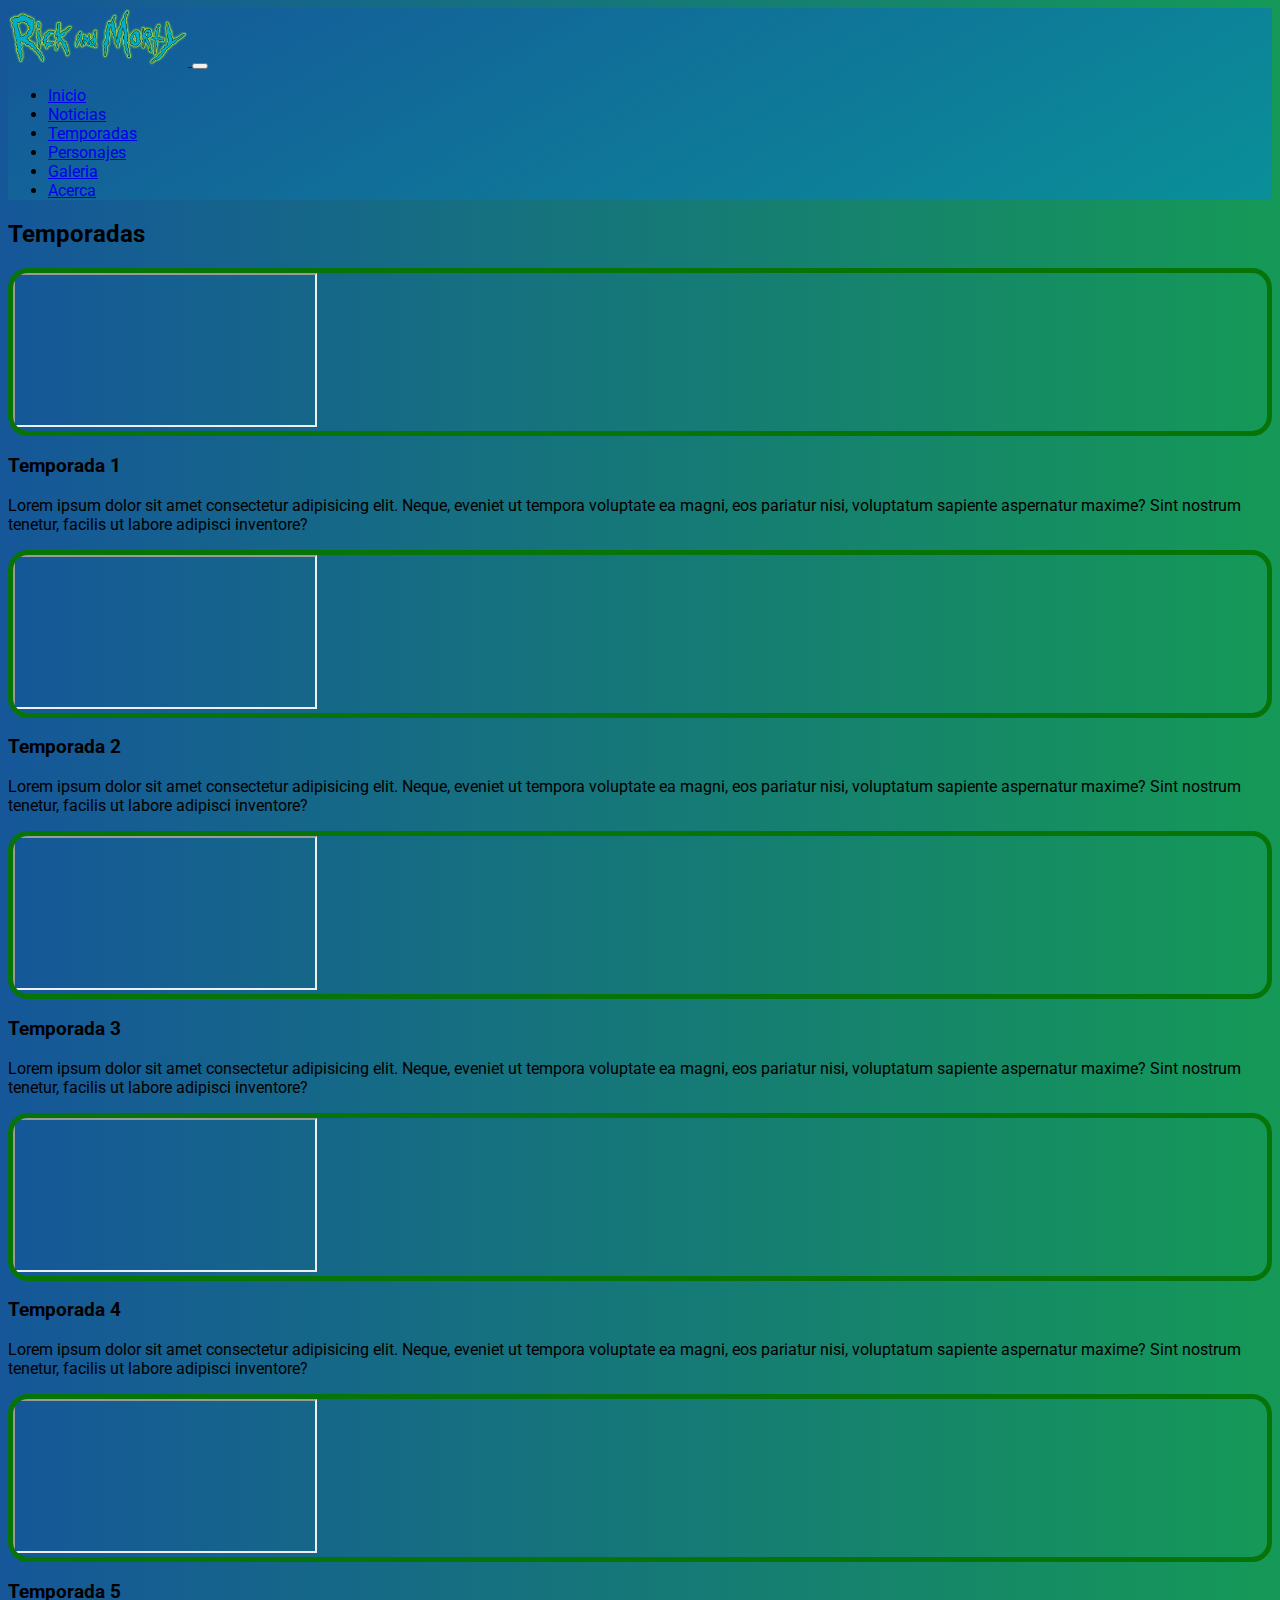
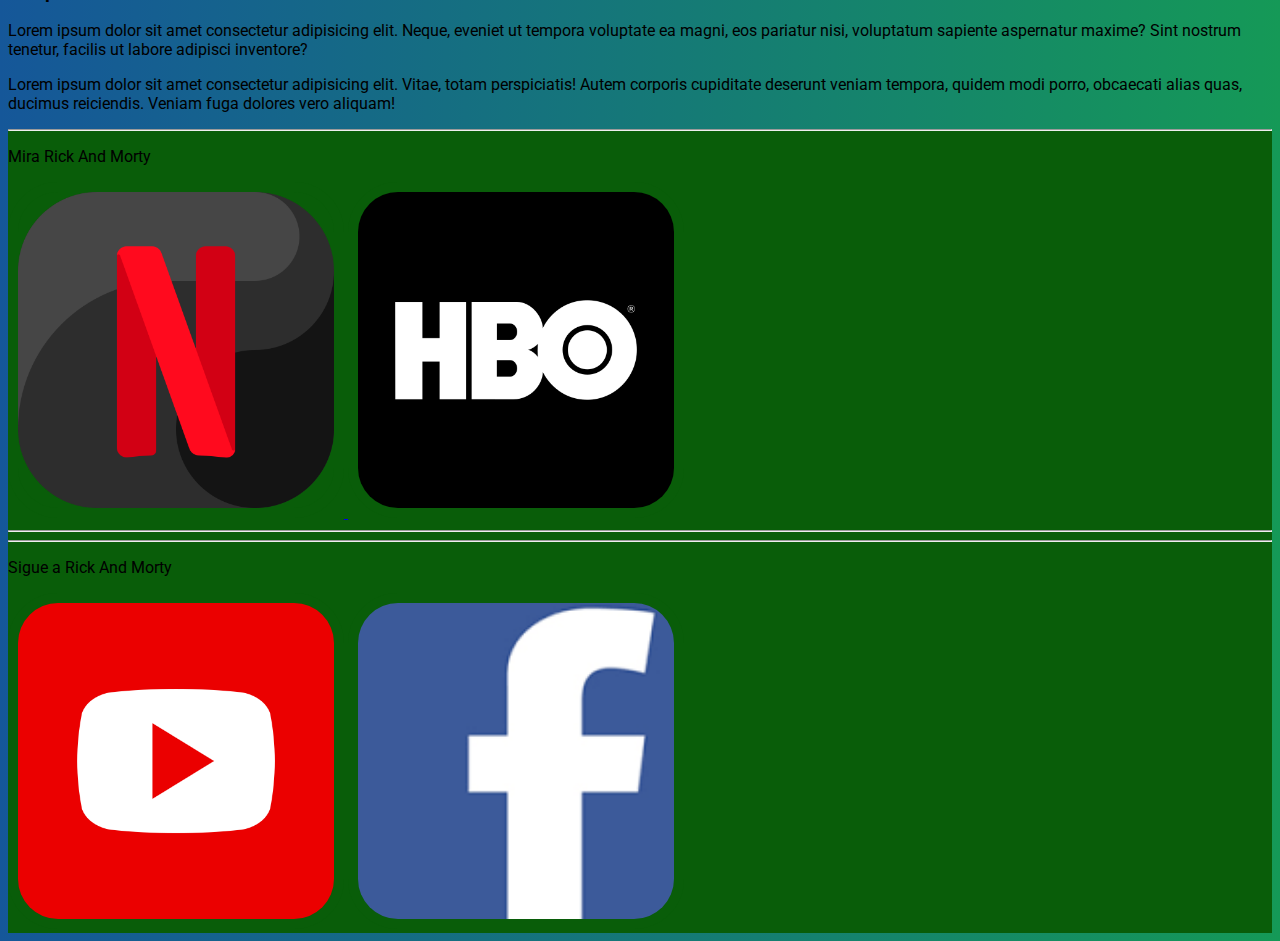
<file: pages/temporadas.html>
<!DOCTYPE html>
<html lang="es">
  <head>
    <meta charset="UTF-8" />
    <meta http-equiv="X-UA-Compatible" content="IE=edge" />
    <meta name="viewport" content="width=device-width, initial-scale=1.0" />
    <title>Rick_and_Morty</title>
    <link rel="shortcut icon" href="../images/rym.jpg" type="image/x-icon" />
    <!-- CSS only -->
    <link href="https://cdn.jsdelivr.net/npm/bootstrap@5.1.3/dist/css/bootstrap.min.css" rel="stylesheet" integrity="sha384-1BmE4kWBq78iYhFldvKuhfTAU6auU8tT94WrHftjDbrCEXSU1oBoqyl2QvZ6jIW3" crossorigin="anonymous">
    <link rel="stylesheet" href="../css/style.css" />
  </head>
  
    <body>
      <!-- nav bar  -->
<header class="header">
  <nav class="navbar navbar-expand-md navbar-light ">
    <div class="container-fluid">
      <a class="navbar-brand" href="../index.html"> <img src="../images/logo15.png" class="rounded-pill" alt="" width="180">  </a>
      
      <button class="navbar-toggler" type="button" data-bs-toggle="collapse" data-bs-target="#navbarNav" aria-controls="navbarNav" aria-expanded="false" aria-label="Toggle navigation">
        <span class="navbar-toggler-icon"></span>
      </button>

      <div class="collapse navbar-collapse " id="navbarNav">
        <ul class="navbar-nav mx-auto ">
          <li class="nav-item ">
            <a class="nav-link active" aria-current="page" href="../index.html">Inicio</a>
          </li>
          <li class="nav-item  ">
            <a class="nav-link " href="noticias.html">Noticias</a>
          </li>
          <li class="nav-item ">
            <a class="nav-link" href="temporadas.html">Temporadas</a>
          </li>
          <li class="nav-item ">
            <a class="nav-link" href="personajes.html">Personajes</a>
          </li>
          <li class="nav-item ">
            <a class="nav-link "href="galeria.html" >Galeria</a>
          </li>
          <li class="nav-item ">
            <a class="nav-link" href="acerca.html" >Acerca</a>
          </li>
        </ul>
      </div>
    </div>
  </nav>
</header>  

<!-- TEMPORADAS-->
<div class="container" >
  
  
  <div class="row pb-5">

    <h2 class="text-center pt-5 pb-5 fs-1 fw-bold">Temporadas</h2>
    <!-- video  temporada 1-->
    <div class="col-md-6 pb-4">
      <div class=" border_card_temporadas_web" >
        <div class="ratio ratio-16x9">
          <iframe src="https://www.youtube.com/embed/_uUcMwsR5hg" title="YouTube video" allowfullscreen></iframe>
        </div>
      </div>
    </div>
    <!-- Texto  -->
    <div class="col-md-6">
      <div >
        <h3>Temporada 1</h3>
        <p>Lorem ipsum dolor sit amet consectetur adipisicing elit. Neque, eveniet ut tempora voluptate ea magni, eos pariatur nisi, voluptatum sapiente aspernatur maxime? Sint nostrum tenetur, facilis ut labore adipisci inventore?</p>
        
      </div>
    </div>

    <!-- video temporada 2 -->

    <div class="col-md-6 pb-4">
      <div class=" border_card_temporadas_web" >
        <div class="ratio ratio-16x9">
          <iframe src="https://www.youtube.com/embed/y23LCrlGQiQ" title="YouTube video" allowfullscreen></iframe>
        </div>
      </div>
    </div>
    <!-- Texto  -->
    <div class="col-md-6">
      <div >
        <h3>Temporada 2</h3>
        <p>Lorem ipsum dolor sit amet consectetur adipisicing elit. Neque, eveniet ut tempora voluptate ea magni, eos pariatur nisi, voluptatum sapiente aspernatur maxime? Sint nostrum tenetur, facilis ut labore adipisci inventore?</p>
        
      </div>
    </div>

    <!-- video temporada 3 -->
    
    <div class="col-md-6 pb-4">
      <div class=" border_card_temporadas_web" >
        <div class="ratio ratio-16x9">
          <iframe src="https://www.youtube.com/embed/MkekGuqcbwY" title="YouTube video" allowfullscreen></iframe>
        </div>
      </div>
    </div>
    <!-- Texto  -->
    <div class="col-md-6">
      <div >
        <h3>Temporada 3</h3>
        <p>Lorem ipsum dolor sit amet consectetur adipisicing elit. Neque, eveniet ut tempora voluptate ea magni, eos pariatur nisi, voluptatum sapiente aspernatur maxime? Sint nostrum tenetur, facilis ut labore adipisci inventore?</p>
        
      </div>
    </div>

    <!-- video temporada 4 -->
    
    <div class="col-md-6 pb-4">
      <div class=" border_card_temporadas_web" >
        <div class="ratio ratio-16x9">
          <iframe src="https://www.youtube.com/embed/z8ZRJtXQ2Fk" title="YouTube video" allowfullscreen></iframe>
        </div>
      </div>
    </div>
    <!-- Texto  -->
    <div class="col-md-6">
      <div >
        <h3>Temporada 4</h3>
        <p>Lorem ipsum dolor sit amet consectetur adipisicing elit. Neque, eveniet ut tempora voluptate ea magni, eos pariatur nisi, voluptatum sapiente aspernatur maxime? Sint nostrum tenetur, facilis ut labore adipisci inventore?</p>
        
      </div>
    </div>

    <!-- video temporada 5 -->
    
    <div class="col-md-6 pb-4">
      <div class=" border_card_temporadas_web" >
        <div class="ratio ratio-16x9">
          <iframe src="https://www.youtube.com/embed/WxWiBocIRV0" title="YouTube video" allowfullscreen></iframe>
        </div>
      </div>
    </div>
    <!-- Texto  -->
    <div class="col-md-6">
      <div >
        <h3>Temporada 5</h3>
        <p>Lorem ipsum dolor sit amet consectetur adipisicing elit. Neque, eveniet ut tempora voluptate ea magni, eos pariatur nisi, voluptatum sapiente aspernatur maxime? Sint nostrum tenetur, facilis ut labore adipisci inventore?</p>
        <p>Lorem ipsum dolor sit amet consectetur adipisicing elit. Vitae, totam perspiciatis! Autem corporis cupiditate deserunt veniam tempora, quidem modi porro, obcaecati alias quas, ducimus reiciendis. Veniam fuga dolores vero aliquam!</p>
        
      </div>
    </div>
  </div>

</div>
      <!-- FOOTER  -->
      <div class="container-fluid px-0  ">
    
  
        <!-- Footer -->
        <footer class="text-center text-lg-start text-white"style="background-color: rgb(9, 93, 9)">
          <!-- Grid container -->
          <div class="container p-4 pb-0">
            <!-- Section: Links -->
            <section class="">
              
              <div class="row">
                <!-- Grid column 1-->
                <div class="col-md-2  mx-auto mt-3">
                 
                </div>
                <!-- Grid column -->
      
                <hr class="w-100 clearfix d-md-none" />
      
                <!-- Grid column 2 -->
                <div class="col-md-4  mx-auto mt-3 ">
                  <p>Mira Rick And Morty</p>
                  <a href="https://www.netflix.com/pe/title/80014749" target="_blank">
                    <img class="imagen_footer" src="../images/netflix.png"  width="25%" alt="...">
                  </a>
                  <a href="https://www.hbomax.com/pe/es/series/urn:hbo:series:GXkRjxwjR68PDwwEAABKJ?countryRedirect=1" target="_blank">
                    <img class="imagen_footer" src="../images/hbo.png"  width="25%" alt="..."> 
                  </a>
    
                  
                </div>
                <!-- Grid column -->
      
                <hr class="w-100 clearfix d-md-none" />
      
                <!-- Grid column -->
                <hr class="w-100 clearfix d-md-none" />
      
                <!-- Grid column 3-->
                <div class="col-md-4  mx-auto mt-3">
    
                  <p>Sigue a Rick And Morty</p>
                  <a href="https://youtube.com" target="_blank"><img class="imagen_footer" src="../images/youtube.png"  width="25%" alt="..."></a>
                  <a href="https://facebook.com" target="_blank"><img class="imagen_footer" src="../images/face.png"  width="25%" alt="..."></a>
    
                  
                </div>
                <!-- Grid column -->
      
                <!-- Grid column 4-->
                <div class="col-md-2  mx-auto mt-3">
                  
      
                  
                </div>
              </div>
              <!--Grid row-->
            </section>
            <!-- Section: Links -->
          </div>
    
          <div class="text-center p-3 mt-3" style="background-color: rgba(0, 0, 0, 0.2);">
            
            <a class="text-white" href=""></a>
          </div>
      
        
        </footer>
        <!-- Footer -->
    


    <!-- JavaScript Bundle with Popper -->
<script src="https://cdn.jsdelivr.net/npm/bootstrap@5.1.3/dist/js/bootstrap.bundle.min.js" integrity="sha384-ka7Sk0Gln4gmtz2MlQnikT1wXgYsOg+OMhuP+IlRH9sENBO0LRn5q+8nbTov4+1p" crossorigin="anonymous"></script> 
  </body>
</html>
</file>
<file: css/style.css>
@import url("https://fonts.googleapis.com/css2?family=Roboto&display=swap");
/* font-family:'Roboto', sans-serif; */

* {
  font-family: "Roboto", sans-serif;
}
body {
  background: linear-gradient(to left, #159957, #155799);
}
/* Navbar color fondo */
.navbar {
  background: linear-gradient(150deg, #155799, #00c298, #f10271);
  background-size: 400% 300%;
  animation: multicolores 10s ease infinite;
}

@keyframes multicolores {
  0% {
    background-position: 0% 50%;
  }
  50% {
    background-position: 100% 50%;
  }
  100% {
    background-position: 0% 50%;
  }
}

/* Noticias */
.section_noticias {
  background-color: rgb(7, 116, 7);
}

footer {
  background-color: rgb(9, 93, 9);
}

.cinta_separadora {
  background-color: rgb(9, 93, 9);
  background-image: repeating-linear-gradient(
    135deg,
    transparent,
    transparent 25px,
    rgb(12, 144, 12) 25px,
    rgb(12, 144, 12) 40px
  );
}
.cinta_separadora::after {
  content: "";
  background-color: transparent;
  display: block;
  height: 50px;
  width: 50%;
  margin: 0 auto;
  position: relative;
  left: auto;
  margin-top: -40px;
}

.cinta_centro {
  background-color: rgb(9, 93, 9);
  position: relative;
  margin-top: -20px;
  z-index: 10;
  box-shadow: 0 0 10px rgba(0, 0, 0, 0.5);
  border-radius: 0.5rem;
}

.cinta_centro img {
  position: relative;
  margin-top: -50px;
}




.separador {
  width: 100%;
  overflow: hidden;
}

/* contenido index  */
.contenido {
  width: 150%;
  background-color: rgb(12, 144, 12);
  height: 80px;
  border-bottom-left-radius: 60%;
  border-bottom-right-radius: 60%;
  margin-left: -20%;
}
/* Noticias index */
.border_card {
  border: solid 10px rgb(9, 93, 9);
  border-radius: 20px;
  overflow: hidden;
  transition: all ease-out 0.9s;
}

.border_card:hover {
  transform: scale(1.08);
}
/* temporadas index */

.border_card_temporadas {
  border: solid 10px rgb(7, 116, 7);
  border-radius: 20px;
  overflow: hidden;
  transition: all ease-out 0.9s;
}
.border_card_temporadas:hover {
  transform: scale(1.08);
}


/* Footer */
#footer {
  background-color: rgb(7, 116, 7);
}

.imagen_footer {
  border: solid 10px rgb(9, 93, 9);
  border-radius: 50px;
  overflow: hidden;
}

.imagen_footer:hover {
  width: 35%;
}
/*  Web Galeria */

.border_galeria {
  border: solid 5px rgb(235, 238, 235);
  border-radius: 20px;
  overflow: hidden;
  transition: all ease-out 0.9s;
}

.border_galeria:hover {
  transform: scale(1.5);
}
/* Web Temporadas  */
.border_card_temporadas_web {
  border: solid 5px rgb(7, 116, 7);

  border-radius: 20px;
  overflow: hidden;
  transition: all ease-out 0.9s;
}
</file>
